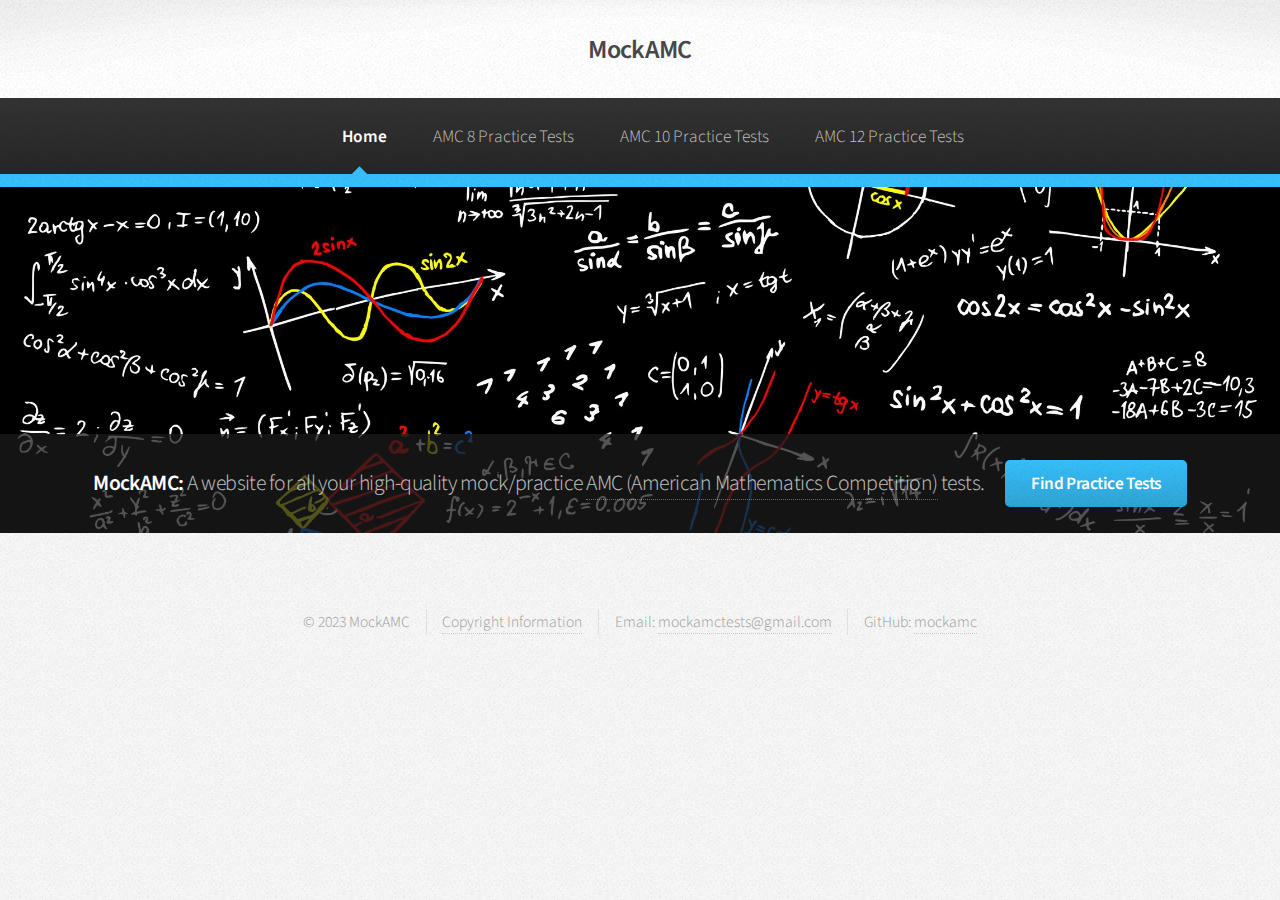
<file: index.html>
<!DOCTYPE HTML>
<html lang="en">
	<head>
		<title>MockAMC - Download High-Quality Practice Tests for AMC 8, 10, and 12</title>
		<meta charset="utf-8" />
		<meta name="viewport" content="width=device-width, initial-scale=1, user-scalable=no" />
		<link rel="stylesheet" href="assets/css/main.css" />
		<link rel="icon" type="image/x-icon" href="images/favicon.ico">
		<meta name="description" content="MockAMC provides high-quality mock/practice AMC (American Mathematics Competition) tests for middle schoolers and high schoolers wanting to practice for the AMC tests.">
		<meta name="keywords" content="amc test, mock amc, mock amc tests, math comeptition practice test, competition math practice test, math competition, download amc tests, download practice amc tests, download mock amc tests, amc mock exams, amc exam, amc past tests, previous amc tests, amc practice, practice amc, amc 12, amc 10, amc 8">
		<meta name="google-site-verification" content="fY1xpkTcuXJWSDfN2trxlrJKUJy228vVP219ECarhuc" />
</head>
	</head>
	<body class="is-preload">
		<div id="page-wrapper">

				<div id="header">

						<h1><a href="index.html" id="logo">MockAMC</a></h1>

						<nav id="nav">
							<ul>
								<li class="current"><a href="index.html">Home</a></li>
								<li><a href="amc8.html">AMC 8 Practice Tests</a></li>
								<li><a href="amc10.html">AMC 10 Practice Tests</a></li>
								<li><a href="amc12.html">AMC 12 Practice Tests</a></li>
							</ul>
						</nav>

				</div>


				<section id="banner">
					<header>
						<h2>MockAMC: <em>A website for all your high-quality mock/practice <a href="https://maa.org/math-competitions/about-amc">AMC (American Mathematics Competition)</a> tests.</em></h2>
						<a href="amc8.html" class="button">Find Practice Tests</a>
					</header>
				</section>


				<div id="footer">
						<div class="copyright">
							<ul class="menu">
								<li>&copy; 2023 MockAMC</li><li><a href="copyright.html">Copyright Information</a></li><li>Email: <a href="mailto:mockamctests@gmail.com">mockamctests@gmail.com</a></li><li>GitHub: <a href="https://github.com/mockamc">mockamc</a></li>
							</ul>
						</div>

				</div>

		</div>

			<script src="assets/js/jquery.min.js"></script>
			<script src="assets/js/jquery.dropotron.min.js"></script>
			<script src="assets/js/browser.min.js"></script>
			<script src="assets/js/breakpoints.min.js"></script>
			<script src="assets/js/util.js"></script>
			<script src="assets/js/main.js"></script>

	</body>
</html>
</file>
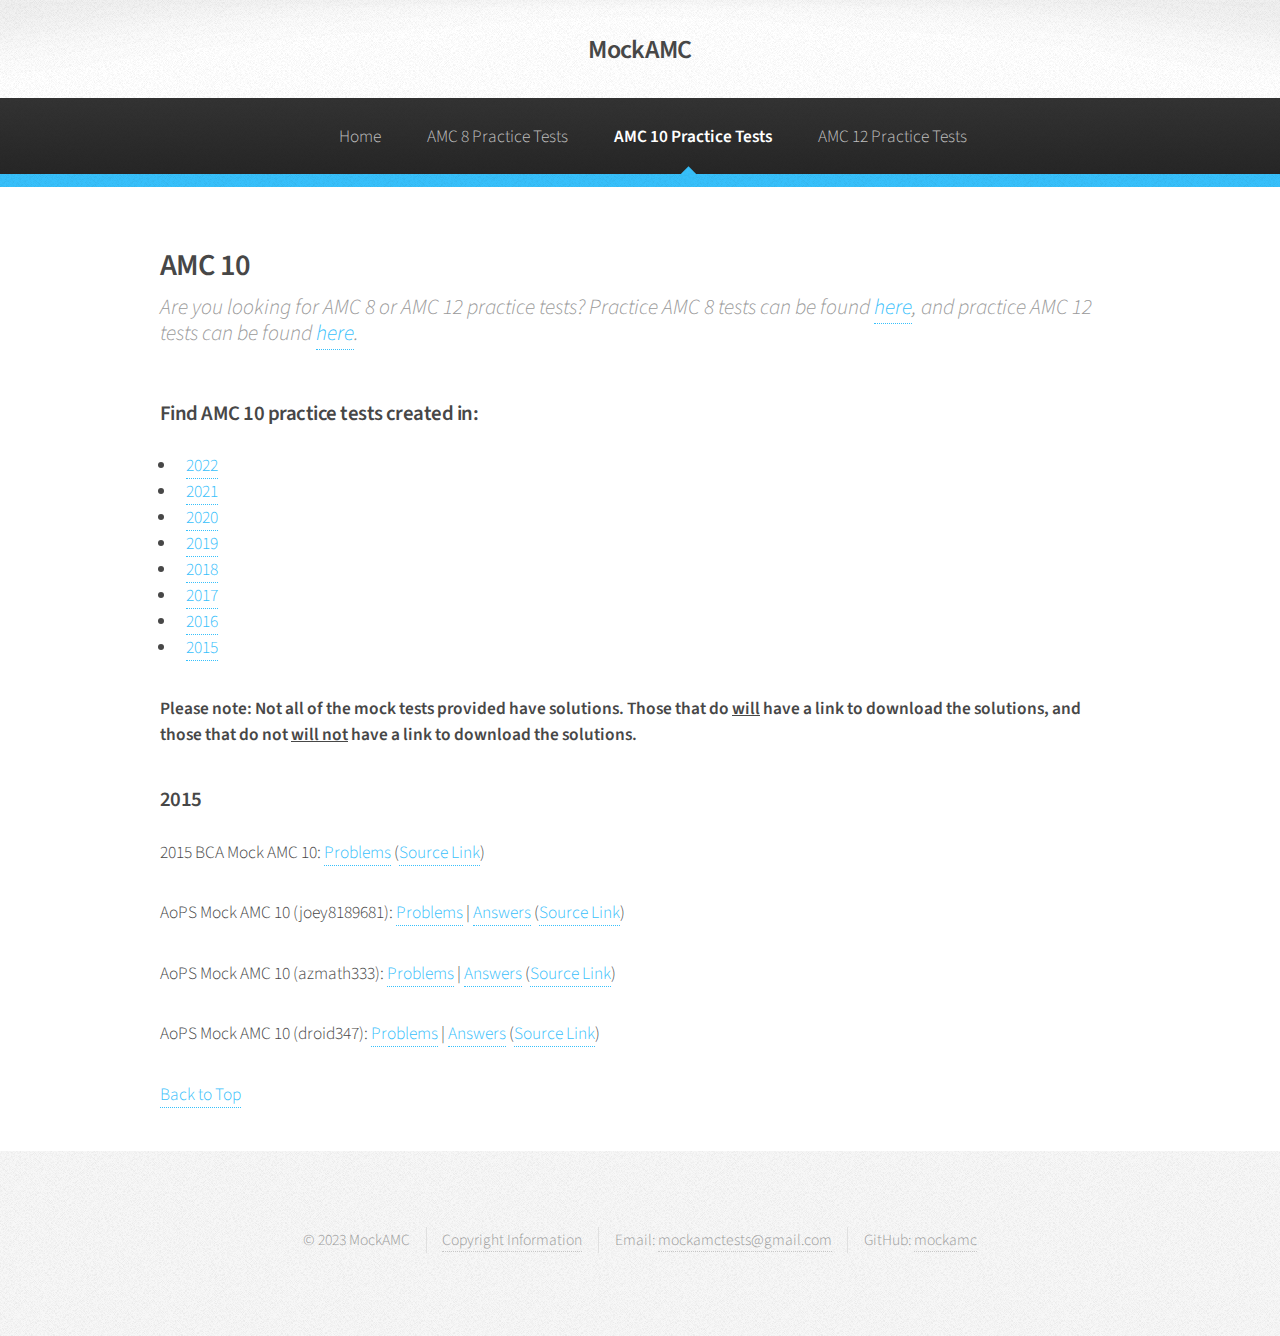
<file: amc10.html>
<!DOCTYPE HTML>
<html lang="en">
	<head>
		<title>MockAMC - Download AMC 10 Practice Tests</title>
		<meta charset="utf-8" />
		<meta name="viewport" content="width=device-width, initial-scale=1, user-scalable=no" />
		<link rel="stylesheet" href="assets/css/main.css" />
		<link rel="icon" type="image/x-icon" href="images/favicon.ico">
		<meta name="description" content="Download high-quality AMC 10 practice tests.">
		<meta name="keywords" content="amc test, mock amc, mock amc tests, math comeptition practice test, competition math practice test, math competition, download amc tests, download practice amc tests, download mock amc tests, amc mock exams, amc exam, amc past tests, previous amc tests, amc practice, practice amc, amc 12, amc 10, amc 8">
	</head>
	<body class="is-preload">
		<div id="page-wrapper">


				<div id="header">


						<h1><a href="index.html" id="logo">MockAMC</em></a></h1>

						<nav id="nav">
							<ul>
								<li><a href="index.html">Home</a></li>
								<li><a href="amc8.html">AMC 8 Practice Tests</a></li>
								<li class="current"><a href="amc10.html">AMC 10 Practice Tests</a></li>
								<li><a href="amc12.html">AMC 12 Practice Tests</a></li>
							</ul>
						</nav>

				</div>

				<section class="wrapper style1">
					<div class="container">
						<div id="content">


								<article>
									<header>
										<h2>AMC 10</h2>
										<p><i>Are you looking for AMC 8 or AMC 12 practice tests? Practice AMC 8 tests can be found <a href="amc8.html">here</a>, and practice AMC 12 tests can be found <a href="amc12.html">here</a>.</i></p>
									</header>

									<h3>Find AMC 10 practice tests created in:</h3>
									<ul>
										<li><a href="#2022">2022</a></li>
										<li><a href="#2021">2021</a></li>
										<li><a href="#2020">2020</a></li>
										<li><a href="#2019">2019</a></li>
										<li><a href="#2018">2018</a></li>
										<li><a href="#2017">2017</a></li>
										<li><a href="#2016">2016</a></li>
										<li><a href="#2015">2015</a></li>
									</ul>

									<p><b>Please note: Not all of the mock tests provided have solutions. Those that do <u>will</u> have a link to download the solutions, and those that do not <u>will not</u> have a link to download the solutions.</b></p>


									<h3><span id="2015">2015</span></h3>
									<p>2015 BCA Mock AMC 10: <a href="exams/amc10/2015_aops_bca.pdf" target= _blank>Problems</a> (<a href="https://artofproblemsolving.com/community/c594864h623373p3730143" target= _blank>Source Link</a>)</p>

									<p>AoPS Mock AMC 10 (joey8189681): <a href="exams/amc10/2015_aops_joey8189681.pdf" target= _blank>Problems</a> | <a href="solutions/amc10/2015_aops_joey8189681_sol.pdf" target= _blank>Answers</a> (<a href="https://artofproblemsolving.com/community/c5h624714p3741743" target= _blank>Source Link</a>)</p>

									<p>AoPS Mock AMC 10 (azmath333): <a href="exams/amc10/2015_aops_azmath333.pdf" target= _blank>Problems</a> | <a href="solutions/amc10/2015_aops_azmath333_sol.pdf" target= _blank>Answers</a> (<a href="https://artofproblemsolving.com/community/c594864h1082684" target= _blank>Source Link</a>)</p>

									<p>AoPS Mock AMC 10 (droid347): <a href="exams/amc10/2015_aops_droid347.pdf" target= _blank>Problems</a> | <a href="solutions/amc10/2015_aops_droid347_sol.txt" target= _blank>Answers</a> (<a href="https://artofproblemsolving.com/community/c594864h1094505p4893513" target= _blank>Source Link</a>)</p>
									<a href="#">Back to Top</a>
									<br>
									<br>
								</article>

						</div>
					</div>
				</section>

			<div id="footer">

						<div class="copyright">
							<ul class="menu">
								<li>&copy; 2023 MockAMC</li><li><a href="copyright.html">Copyright Information</a></li><li>Email: <a href="mailto:mockamctests@gmail.com">mockamctests@gmail.com</a></li><li>GitHub: <a href="https://github.com/mockamc">mockamc</a></li>
							</ul>
						</div>

				</div>

			<script src="assets/js/jquery.min.js"></script>
			<script src="assets/js/jquery.dropotron.min.js"></script>
			<script src="assets/js/browser.min.js"></script>
			<script src="assets/js/breakpoints.min.js"></script>
			<script src="assets/js/util.js"></script>
			<script src="assets/js/main.js"></script>

	</body>
</html>
</file>
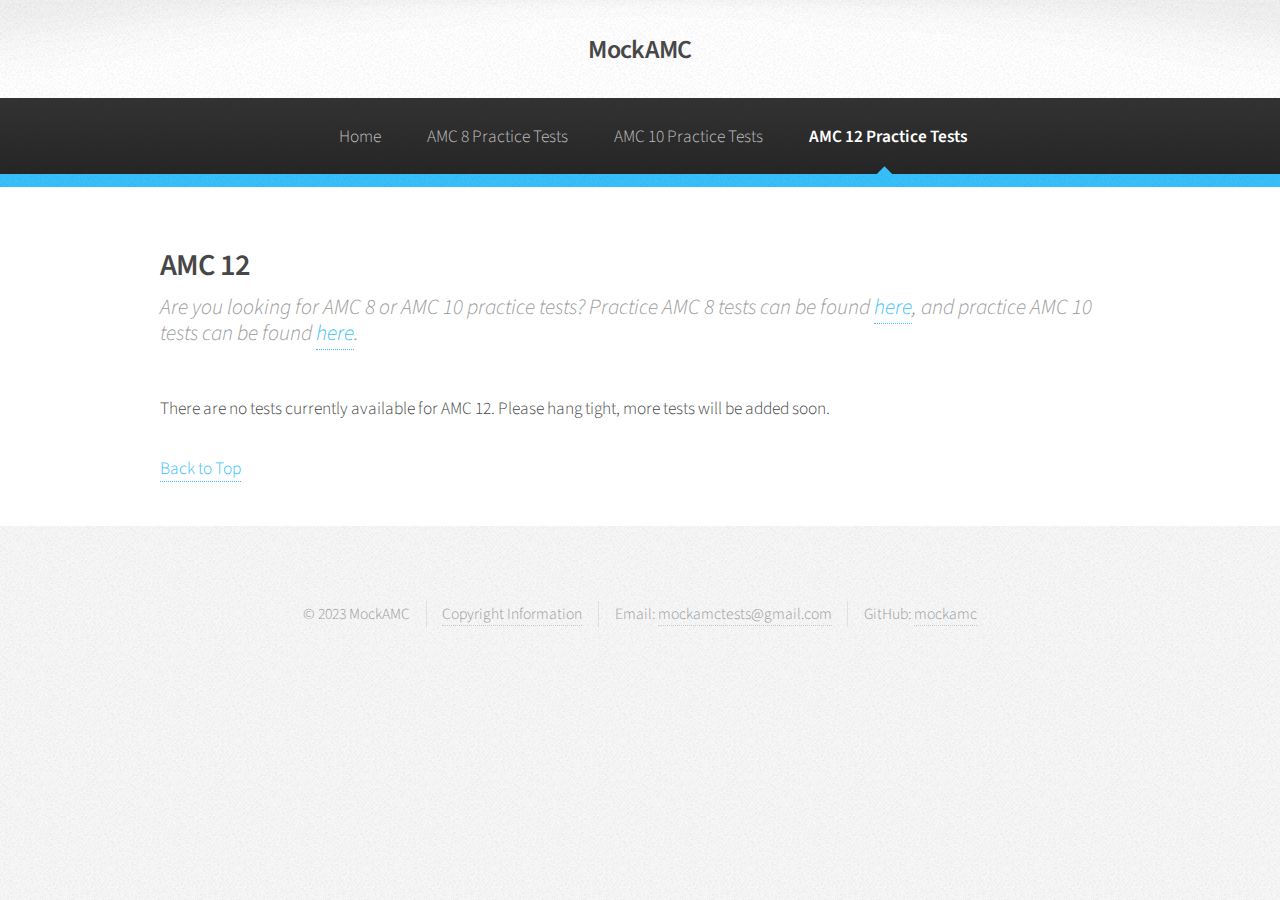
<file: amc12.html>
<!DOCTYPE HTML>
<html lang="en">
	<head>
		<title>MockAMC - Download AMC 12 Practice Tests</title>
		<meta charset="utf-8" />
		<meta name="viewport" content="width=device-width, initial-scale=1, user-scalable=no" />
		<link rel="stylesheet" href="assets/css/main.css" />
		<link rel="icon" type="image/x-icon" href="images/favicon.ico">
		<meta name="description" content="Download high-quality AMC 12 practice tests.">
		<meta name="keywords" content="amc test, mock amc, mock amc tests, math comeptition practice test, competition math practice test, math competition, download amc tests, download practice amc tests, download mock amc tests, amc mock exams, amc exam, amc past tests, previous amc tests, amc practice, practice amc, amc 12, amc 10, amc 8">
	</head>
	<body class="is-preload">
		<div id="page-wrapper">


				<div id="header">


						<h1><a href="index.html" id="logo">MockAMC</em></a></h1>

						<nav id="nav">
							<ul>
								<li><a href="index.html">Home</a></li>
								<li><a href="amc8.html">AMC 8 Practice Tests</a></li>
								<li><a href="amc10.html">AMC 10 Practice Tests</a></li>
								<li class="current"><a href="amc12.html">AMC 12 Practice Tests</a></li>
							</ul>
						</nav>

				</div>

				<section class="wrapper style1">
					<div class="container">
						<div id="content">


								<article>
									<header>
										<h2>AMC 12</h2>
										<p><i>Are you looking for AMC 8 or AMC 10 practice tests? Practice AMC 8 tests can be found <a href="amc8.html">here</a>, and practice AMC 10 tests can be found <a href="amc10.html">here</a>.</i></p>
									</header>
<!--
									<h3>Find AMC 12 practice tests created in:</h3>
									<ul>
										<li><a href="#2022">2022</a></li>
										<li><a href="#2021">2021</a></li>
										<li><a href="#2020">2020</a></li>
										<li><a href="#2019">2019</a></li>
										<li><a href="#2018">2018</a></li>
										<li><a href="#2017">2017</a></li>
										<li><a href="#2016">2016</a></li>
										<li><a href="#2015">2015</a></li>
									</ul>

									<p><b>Please note: Not all of the mock tests provided have solutions. Those that do <u>will</u> have a link to download the solutions, and those that do not <u>will not</u> have a link to download the solutions.</b></p>
-->
									<p>There are no tests currently available for AMC 12. Please hang tight, more tests will be added soon.</p>
									<a href="#">Back to Top</a>
									<br>
									<br>
								</article>

						</div>
					</div>
				</section>

			<div id="footer">


						<div class="copyright">
							<ul class="menu">
								<li>&copy; 2023 MockAMC</li><li><a href="copyright.html">Copyright Information</a></li><li>Email: <a href="mailto:mockamctests@gmail.com">mockamctests@gmail.com</a></li><li>GitHub: <a href="https://github.com/mockamc">mockamc</a></li>
							</ul>
						</div>

				</div>

			<script src="assets/js/jquery.min.js"></script>
			<script src="assets/js/jquery.dropotron.min.js"></script>
			<script src="assets/js/browser.min.js"></script>
			<script src="assets/js/breakpoints.min.js"></script>
			<script src="assets/js/util.js"></script>
			<script src="assets/js/main.js"></script>

	</body>
</html>
</file>
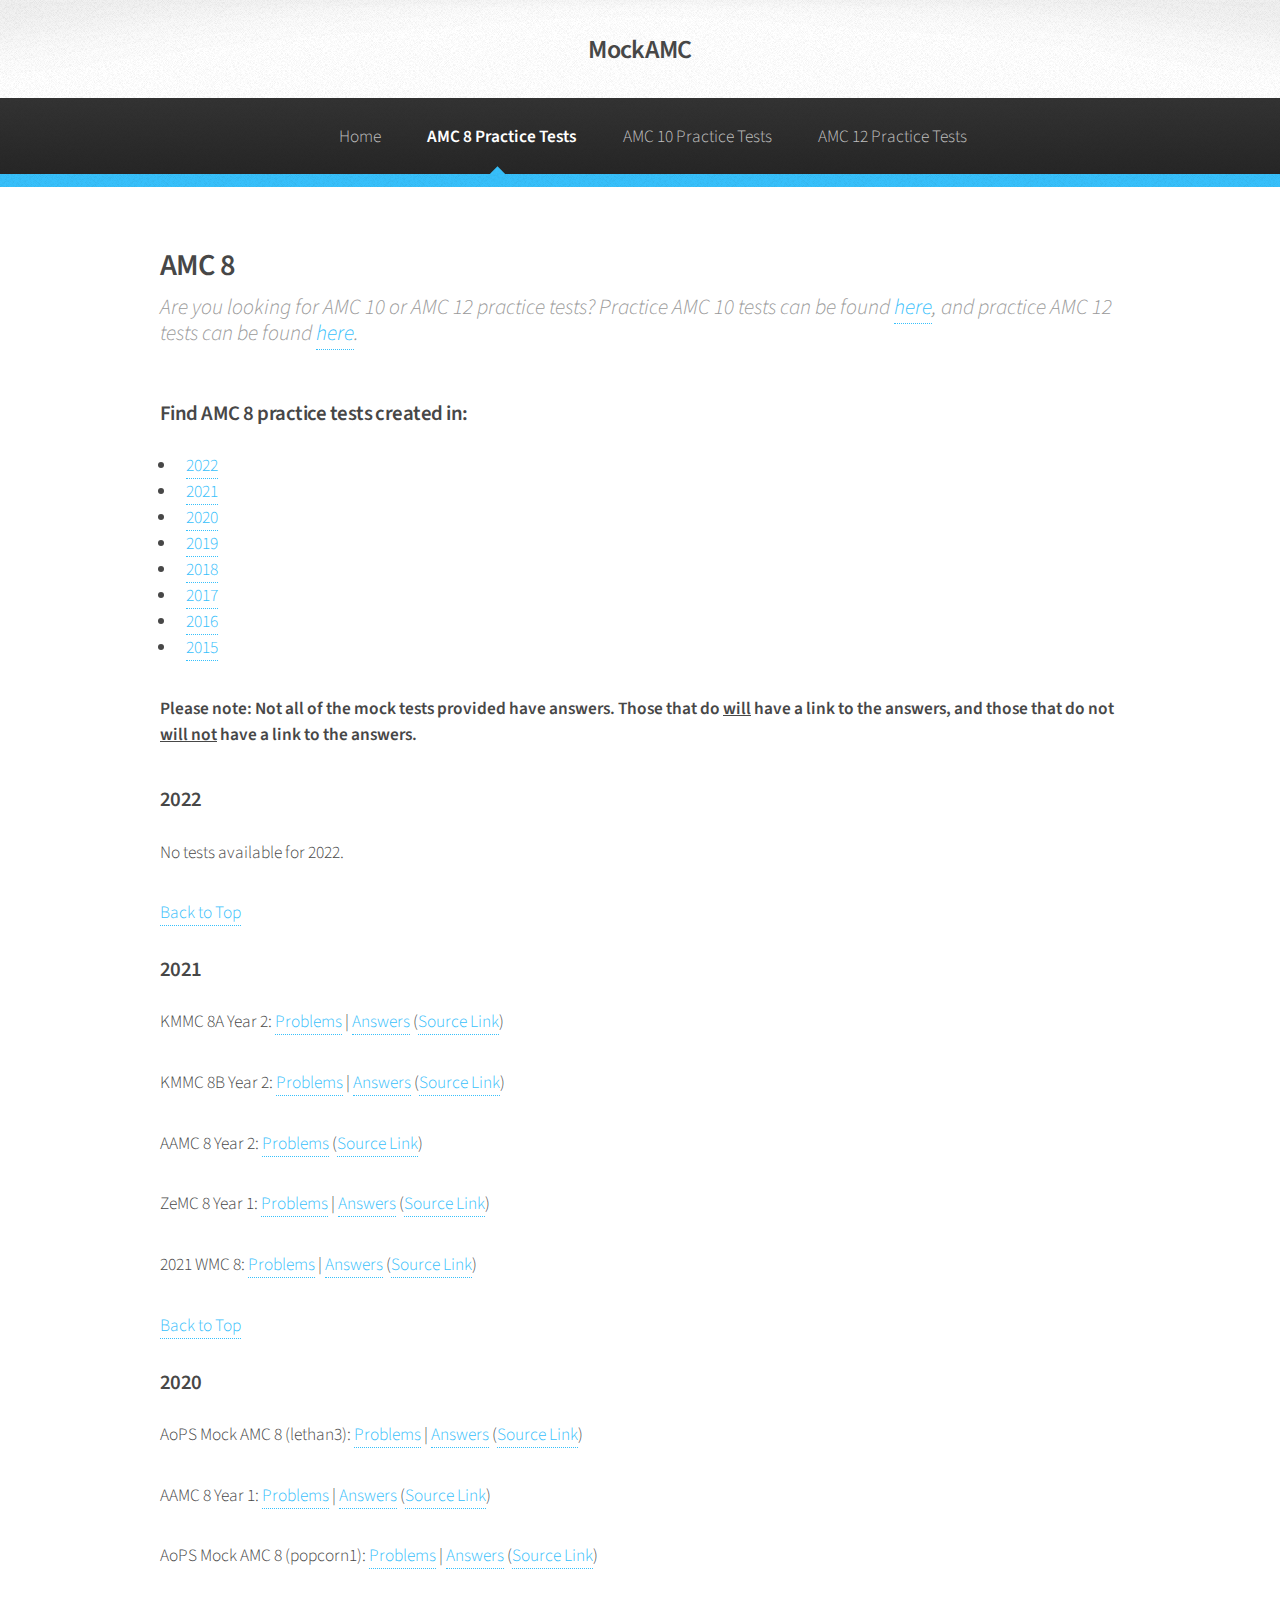
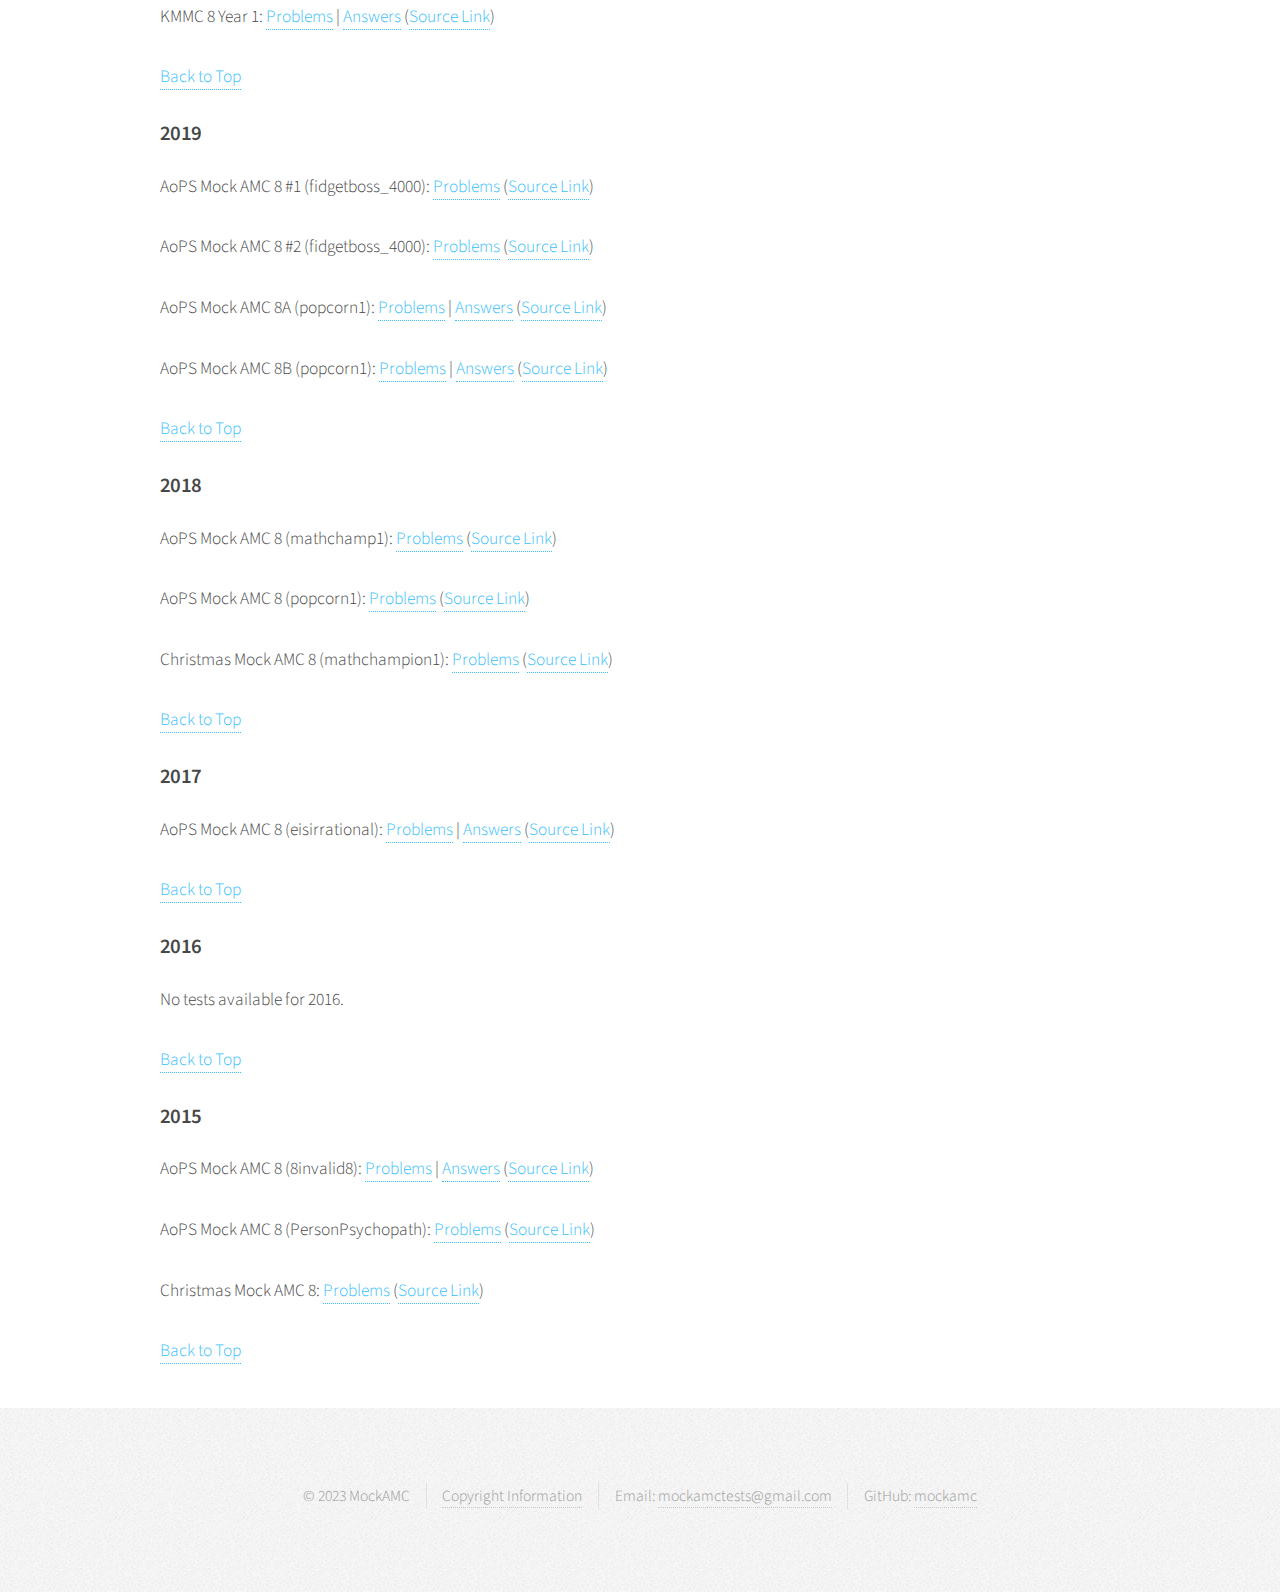
<file: amc8.html>
<!DOCTYPE HTML>
<html lang="en">
	<head>
		<title>MockAMC - Download AMC 8 Practice Tests</title>
		<meta charset="utf-8" />
		<meta name="viewport" content="width=device-width, initial-scale=1, user-scalable=no" />
		<link rel="stylesheet" href="assets/css/main.css" />
		<link rel="icon" type="image/x-icon" href="images/favicon.ico">
		<meta name="description" content="Download high-quality AMC 8 practice tests.">
		<meta name="keywords" content="amc test, mock amc, mock amc tests, math comeptition practice test, competition math practice test, math competition, download amc tests, download practice amc tests, download mock amc tests, amc mock exams, amc exam, amc past tests, previous amc tests, amc practice, practice amc, amc 12, amc 10, amc 8">
	</head>
	<body class="is-preload">
		<div id="page-wrapper">


				<div id="header">


						<h1><a href="index.html" id="logo">MockAMC</a></h1>

						<nav id="nav">
							<ul>
								<li><a href="index.html">Home</a></li>
								<li class="current"><a href="amc8.html">AMC 8 Practice Tests</a></li>
								<li><a href="amc10.html">AMC 10 Practice Tests</a></li>
								<li><a href="amc12.html">AMC 12 Practice Tests</a></li>
							</ul>
						</nav>

				</div>

				<section class="wrapper style1">
					<div class="container">
						<div id="content">


								<article>
									<header>
										<h2>AMC 8</h2>
										<p><i>Are you looking for AMC 10 or AMC 12 practice tests? Practice AMC 10 tests can be found <a href="amc10.html">here</a>, and practice AMC 12 tests can be found <a href="amc12.html">here</a>.</i></p>
									</header>

									<h3>Find AMC 8 practice tests created in:</h3>
									<ul>
										<li><a href="#2022">2022</a></li>
										<li><a href="#2021">2021</a></li>
										<li><a href="#2020">2020</a></li>
										<li><a href="#2019">2019</a></li>
										<li><a href="#2018">2018</a></li>
										<li><a href="#2017">2017</a></li>
										<li><a href="#2016">2016</a></li>
										<li><a href="#2015">2015</a></li>
									</ul>

									<p><b>Please note: Not all of the mock tests provided have answers. Those that do <u>will</u> have a link to the answers, and those that do not <u>will not</u> have a link to the answers.</b></p>

									<h3><span id="2022">2022</span></h3>
									<p>No tests available for 2022.</p>
									<a href="#">Back to Top</a>
									<br>
									<br>

									<h3><span id="2021">2021</span></h3>
									<p>KMMC 8A Year 2: <a href="exams/amc8/2021_aops_kmmc_a.pdf" target= _blank>Problems</a> | <a href="solutions/amc8/2021_aops_kmmc_a_sol.pdf" target= _blank>Answers</a> (<a href="https://artofproblemsolving.com/community/c594864h2664119" target= _blank>Source Link</a>)</p>
									
									<p>KMMC 8B Year 2: <a href="exams/amc8/2021_aops_kmmc_b.pdf" target= _blank>Problems</a> | <a href="solutions/amc8/2021_aops_kmmc_b_sol.pdf" target= _blank>Answers</a> (<a href="https://artofproblemsolving.com/community/c594864h2664119" target= _blank>Source Link</a>)</p>

									<p>AAMC 8 Year 2: <a href="exams/amc8/2021_aops_aamc.pdf" target= _blank>Problems</a> (<a href="https://artofproblemsolving.com/community/c594864h2690325" target= _blank>Source Link</a>)</p>

									<p>ZeMC 8 Year 1: <a href="exams/amc8/2021_aops_zemc.pdf" target= _blank>Problems</a> | <a href="solutions/amc8/2021_aops_zemc_sol.txt" target= _blank>Answers</a> (<a href="https://artofproblemsolving.com/community/c594864h2742629" target= _blank>Source Link</a>)</p>

									<p>2021 WMC 8: <a href="exams/amc8/2021_aops_wmc.pdf" target= _blank>Problems</a> | <a href="solutions/amc8/2021_aops_wmc_sol.pdf" target= _blank>Answers</a> (<a href="https://artofproblemsolving.com/community/c594864h2736050" target= _blank>Source Link</a>)</p>

									<a href="#">Back to Top</a>
									<br>
									<br>

									<h3><span id="2020">2020</span></h3>
									<p>AoPS Mock AMC 8 (lethan3): <a href="exams/amc8/2020_aops_lethan3.pdf" target= _blank>Problems</a> | <a href="solutions/amc8/2020_aops_lethan3_sol.pdf" target= _blank>Answers</a> (<a href="https://artofproblemsolving.com/community/c594864h2216496_lethan3s_mock_amc_8_ended" target= _blank>Source Link</a>)</p>

									<p>AAMC 8 Year 1: <a href="exams/amc8/2020_aops_aamc.pdf" target= _blank>Problems</a> | <a href="solutions/amc8/2020_aops_aamc_sol.txt" target= _blank>Answers</a> (<a href="https://artofproblemsolving.com/community/c594864h2255517" target= _blank>Source Link</a>)</p>

									<p>AoPS Mock AMC 8 (popcorn1): <a href="exams/amc8/2020_aops_popcorn1.pdf" target= _blank>Problems</a> | <a href="solutions/amc8/2020_aops_popcorn1_sol.pdf" target= _blank>Answers</a> (<a href="https://artofproblemsolving.com/community/c594864h2291200" target= _blank>Source Link</a>)</p>

									<p>KMMC 8 Year 1: <a href="exams/amc8/2020_aops_kmmc.pdf" target= _blank>Problems</a> | <a href="solutions/amc8/2020_aops_kmmc_sol.txt" target= _blank>Answers</a> (<a href="https://artofproblemsolving.com/community/c594864h2077259" target= _blank>Source Link</a>)</p>

									<a href="#">Back to Top</a>
									<br>
									<br>

									<h3><span id="2019">2019</span></h3>
									<p>AoPS Mock AMC 8 #1 (fidgetboss_4000): <a href="exams/amc8/2019_aops_fidgetboss4000_1.pdf" target= _blank>Problems</a> (<a href="https://artofproblemsolving.com/community/c594864h1853912_june_2019_mock_amc_8" target= _blank>Source Link</a>)</p>
									
									<p>AoPS Mock AMC 8 #2 (fidgetboss_4000): <a href="exams/amc8/2019_aops_fidgetboss4000_2.pdf" target= _blank>Problems</a> (<a href="https://artofproblemsolving.com/community/c594864h1853912_june_2019_mock_amc_8" target= _blank>Source Link</a>)</p>
									
									<p>AoPS Mock AMC 8A (popcorn1): <a href="exams/amc8/2019_aops_popcorn1_a.pdf" target= _blank>Problems</a> | <a href="solutions/amc8/2019_aops_popcorn1_a_sol.txt" target= _blank>Answers</a> (<a href="https://artofproblemsolving.com/community/c594864h1896786" target= _blank>Source Link</a>)</p>
									
									<p>AoPS Mock AMC 8B (popcorn1): <a href="exams/amc8/2019_aops_popcorn1_b.pdf" target= _blank>Problems</a> | <a href="solutions/amc8/2019_aops_popcorn1_b_sol.txt" target= _blank>Answers</a> (<a href="https://artofproblemsolving.com/community/c594864h1896786" target= _blank>Source Link</a>)</p>
									
									<a href="#">Back to Top</a>
									<br>
									<br>

									<h3><span id="2018">2018</span></h3>
									<p>AoPS Mock AMC 8 (mathchamp1): <a href="exams/amc8/2018_aops_mathchamp1.pdf" target= _blank>Problems</a> (<a href="https://artofproblemsolving.com/community/c594864h1672811_2018_summeration_mock_amc_8" target= _blank>Source Link</a>)</p>
									
									 <p>AoPS Mock AMC 8 (popcorn1): <a href="exams/amc8/2018_aops_popcorn1.pdf" target= _blank>Problems</a> (<a href="https://artofproblemsolving.com/community/c594864h1715072_popcorn1s_amc_8_2018" target= _blank>Source Link</a>)</p>
									 
									 <p>Christmas Mock AMC 8 (mathchampion1): <a href="exams/amc8/2018_aops_mathchampion1.pdf" target= _blank>Problems</a> (<a href="https://artofproblemsolving.com/community/c594864h1752494_released_mock_amc_8_christmas_edition" target= _blank>Source Link</a>)</p>
									
									<a href="#">Back to Top</a>
									<br>
									<br>

									<h3><span id="2017">2017</span></h3>
									<p>AoPS Mock AMC 8 (eisirrational): <a href="exams/amc8/2017_aops_eisirrational.pdf" target= _blank>Problems</a> | <a href="solutions/amc8/2017_aops_eisirrational_sol.txt" target= _blank>Answers</a> (<a href="https://artofproblemsolving.com/community/c594864h1526187" target= _blank>Source Link</a>)</p>
									<a href="#">Back to Top</a>
									<br>
									<br>

									<h3><span id="2016">2016</span></h3>
									<p>No tests available for 2016.</p>
									<a href="#">Back to Top</a>
									<br>
									<br>

									<h3><span id="2015">2015</span></h3>
									<p>AoPS Mock AMC 8 (8invalid8): <a href="exams/amc8/2015_aops_8invalid8.pdf" target= _blank>Problems</a> | <a href="solutions/amc8/2015_aops_8invalid8_sol.txt" target= _blank>Answers</a> (<a href="https://artofproblemsolving.com/community/c594864h1128391p5227860" target= _blank>Source Link</a>)</p>
									
									<p>AoPS Mock AMC 8 (PersonPsychopath): <a href="exams/amc8/2015_aops_alberty44.pdf" target= _blank>Problems</a> (<a href="https://artofproblemsolving.com/community/c5h1168822_mock_amc_8_2015" target= _blank>Source Link</a>)</p>
									
									<p>Christmas Mock AMC 8: <a href="exams/amc8/2015_aops_christmas_amc8.pdf" target= _blank>Problems</a> (<a href="https://artofproblemsolving.com/community/c594864h1177489p5688588" target= _blank>Source Link</a>)</p>
									<a href="#">Back to Top</a>
									<br>
									<br>
								</article>

						</div>
					</div>
				</section>

			<div id="footer">

					<div class="copyright">
						<ul class="menu">
							<li>&copy; 2023 MockAMC</li><li><a href="copyright.html">Copyright Information</a></li><li>Email: <a href="mailto:mockamctests@gmail.com">mockamctests@gmail.com</a></li><li>GitHub: <a href="https://github.com/mockamc">mockamc</a></li>
						</ul>
					</div>

				</div>

			<script src="assets/js/jquery.min.js"></script>
			<script src="assets/js/jquery.dropotron.min.js"></script>
			<script src="assets/js/browser.min.js"></script>
			<script src="assets/js/breakpoints.min.js"></script>
			<script src="assets/js/util.js"></script>
			<script src="assets/js/main.js"></script>
			</div>

	</body>
</html>
</file>
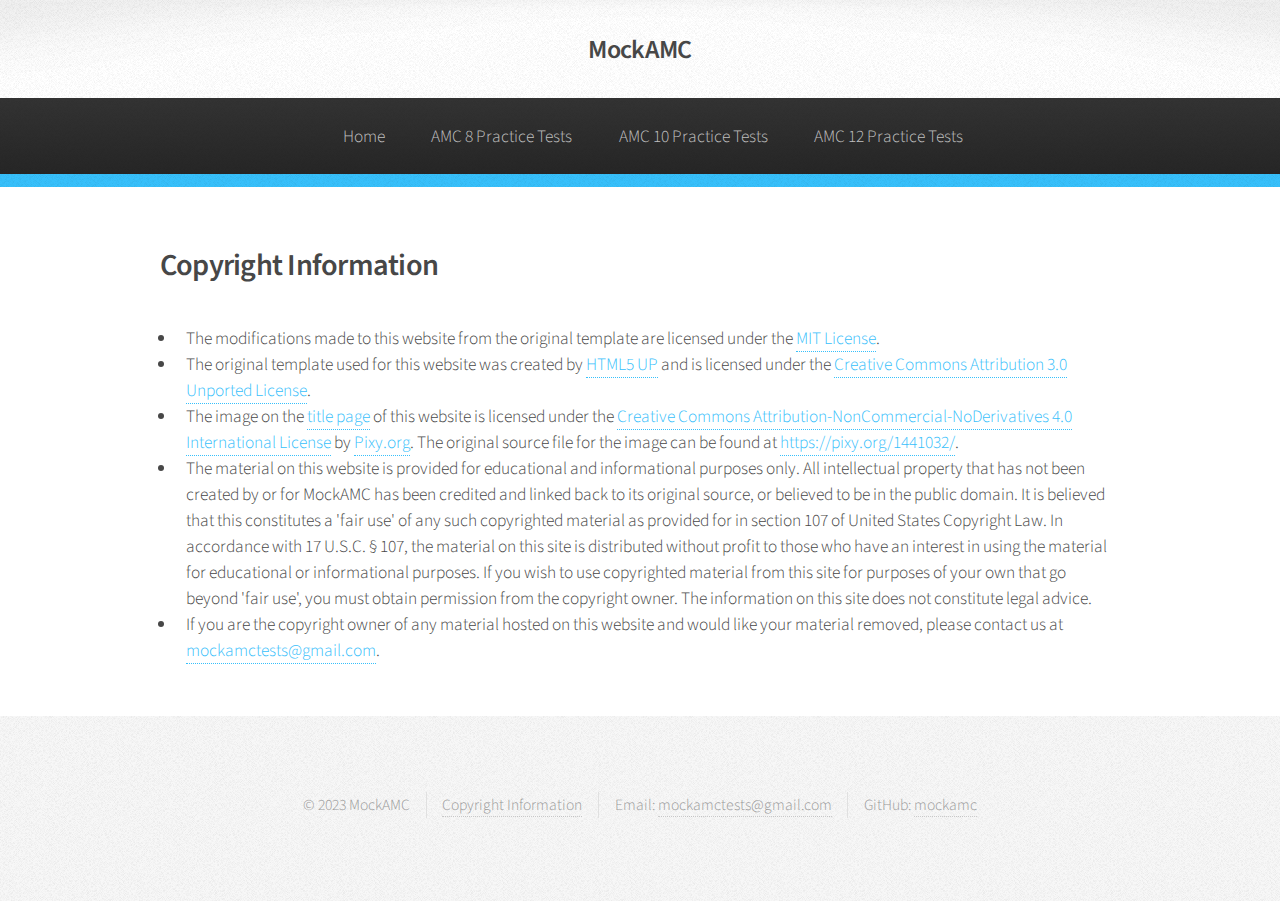
<file: copyright.html>
<!DOCTYPE HTML>
<html lang="en">
	<head>
		<title>MockAMC - Copyright Info</title>
		<meta charset="utf-8" />
		<meta name="viewport" content="width=device-width, initial-scale=1, user-scalable=no" />
		<link rel="stylesheet" href="assets/css/main.css" />
		<link rel="icon" type="image/x-icon" href="images/favicon.ico">
		<meta name="keywords" content="amc test, mock amc, mock amc tests, math comeptition practice test, competition math practice test, math competition, download amc tests, download practice amc tests, download mock amc tests, amc mock exams, amc exam, amc past tests, previous amc tests, amc practice, practice amc, amc 12, amc 10, amc 8">
	</head>
	<body class="is-preload">
		<div id="page-wrapper">


				<div id="header">


						<h1><a href="index.html" id="logo">MockAMC</em></a></h1>

						<nav id="nav">
							<ul>
								<li><a href="index.html">Home</a></li>
								<li><a href="amc8.html">AMC 8 Practice Tests</a></li>
								<li><a href="amc10.html">AMC 10 Practice Tests</a></li>
								<li><a href="amc12.html">AMC 12 Practice Tests</a></li>
							</ul>
						</nav>

				</div>

				<section class="wrapper style1">
					<div class="container">
						<div id="content">


								<article>
									<header>
										<h2>Copyright Information</h2>
									</header>

									<p>
										<ul>
											<li>The modifications made to this website from the original template are licensed under the <a href="LICENSE.txt" target= _blank>MIT License</a>.</li>
											<li>The original template used for this website was created by <a href="https://html5up.net" target= _blank>HTML5 UP</a> and is licensed under the <a href="https://creativecommons.org/licenses/by/3.0/legalcode" target= _blank>Creative Commons Attribution 3.0 Unported License</a>.</li>
											<li>The image on the <a href="index.html">title page</a> of this website is licensed under the <a href="https://creativecommons.org/licenses/by-nc-nd/4.0/legalcode" target= _blank>Creative Commons Attribution-NonCommercial-NoDerivatives 4.0 International License</a> by <a href="https://pixy.org/" target= _blank>Pixy.org</a>. The original source file for the image can be found at <a href="https://pixy.org/1441032/" target= _blank>https://pixy.org/1441032/</a>.</li>
											<li>The material on this website is provided for educational and informational purposes only. All intellectual property that has not been created by or for MockAMC has been credited and linked back to its original source, or believed to be in the public domain. It is believed that this constitutes a 'fair use' of any such copyrighted material as provided for in section 107 of United States Copyright Law. In accordance with 17 U.S.C. &sect; 107, the material on this site is distributed without profit to those who have an interest in using the material for educational or informational purposes. If you wish to use copyrighted material from this site for purposes of your own that go beyond 'fair use', you must obtain permission from the copyright owner. The information on this site does not constitute legal advice.</li>
											<li>If you are the copyright owner of any material hosted on this website and would like your material removed, please contact us at <a href="mailto:mockamctests@gmail.com">mockamctests@gmail.com</a>.</li>

										</ul>
									</p>

								</article>

						</div>
					</div>
				</section>

			<div id="footer">

						<div class="copyright">
							<ul class="menu">
								<li>&copy; 2023 MockAMC</li><li><a href="copyright.html">Copyright Information</a></li><li>Email: <a href="mailto:mockamctests@gmail.com">mockamctests@gmail.com</a></li><li>GitHub: <a href="https://github.com/mockamc">mockamc</a></li>
							</ul>
						</div>

				</div>

			<script src="assets/js/jquery.min.js"></script>
			<script src="assets/js/jquery.dropotron.min.js"></script>
			<script src="assets/js/browser.min.js"></script>
			<script src="assets/js/breakpoints.min.js"></script>
			<script src="assets/js/util.js"></script>
			<script src="assets/js/main.js"></script>

	</body>
</html>
</file>
<file: assets/css/main.css>
@import url("https://fonts.googleapis.com/css?family=Source+Sans+Pro:300,300italic,600,600italic");
html, body, div, span, applet, object,
iframe, h1, h2, h3, h4, h5, h6, p, blockquote,
pre, a, abbr, acronym, address, big, cite,
code, del, dfn, em, img, ins, kbd, q, s, samp,
small, strike, strong, sub, sup, tt, var, b,
u, i, center, dl, dt, dd, ol, ul, li, fieldset,
form, label, legend, table, caption, tbody,
tfoot, thead, tr, th, td, article, aside,
canvas, details, embed, figure, figcaption,
footer, header, hgroup, menu, nav, output, ruby,
section, summary, time, mark, audio, video {
	margin: 0;
	padding: 0;
	border: 0;
	font-size: 100%;
	font: inherit;
	vertical-align: baseline;}

article, aside, details, figcaption, figure,
footer, header, hgroup, menu, nav, section {
	display: block;}

body {
	line-height: 1;
}

ol, ul {
	list-style: none;
}

blockquote, q {
	quotes: none;
}

	blockquote:before, blockquote:after, q:before, q:after {
		content: '';
		content: none;
	}

table {
	border-collapse: collapse;
	border-spacing: 0;
}

body {
	-webkit-text-size-adjust: none;
}

mark {
	background-color: transparent;
	color: inherit;
}

input::-moz-focus-inner {
	border: 0;
	padding: 0;
}

input, select, textarea {
	-moz-appearance: none;
	-webkit-appearance: none;
	-ms-appearance: none;
	appearance: none;
}



	html {
		box-sizing: border-box;
	}

	*, *:before, *:after {
		box-sizing: inherit;
	}

	body {
		background: #f7f7f7 url("images/bg01.png");
	}

		body.is-preload *, body.is-preload *:before, body.is-preload *:after {
			-moz-animation: none !important;
			-webkit-animation: none !important;
			-ms-animation: none !important;
			animation: none !important;
			-moz-transition: none !important;
			-webkit-transition: none !important;
			-ms-transition: none !important;
			transition: none !important;
		}

	body, input, select, textarea {
		color: #474747;
		font-family: 'Source Sans Pro', sans-serif;
		font-size: 16pt;
		font-weight: 300;
		line-height: 1.65em;
	}

	a {
		-moz-transition: color 0.2s ease-in-out, border-color 0.2s ease-in-out, opacity 0.2s ease-in-out;
		-webkit-transition: color 0.2s ease-in-out, border-color 0.2s ease-in-out, opacity 0.2s ease-in-out;
		-ms-transition: color 0.2s ease-in-out, border-color 0.2s ease-in-out, opacity 0.2s ease-in-out;
		transition: color 0.2s ease-in-out, border-color 0.2s ease-in-out, opacity 0.2s ease-in-out;
		color: #37c0fb;
		text-decoration: none;
		border-bottom: dotted 1px;
	}

		a:hover {
			color: #37c0fb;
			border-bottom-color: transparent;
		}

	strong, b {
		font-weight: 600;
	}

	em, i {
		font-style: italic;
	}

	p, ul, ol, dl, table, blockquote {
		margin: 0 0 2em 0;
	}

	h1, h2, h3, h4, h5, h6 {
		color: inherit;
		font-weight: 600;
		line-height: 1.75em;
		margin-bottom: 1em;
	}

		h1 a, h2 a, h3 a, h4 a, h5 a, h6 a {
			color: inherit;
			text-decoration: none;
		}

		h1 em, h2 em, h3 em, h4 em, h5 em, h6 em {
			font-style: normal;
			font-weight: 300;
		}

	h2 {
		font-size: 1.75em;
		letter-spacing: -0.025em;
	}

	h3 {
		font-size: 1.2em;
		letter-spacing: -0.025em;
	}

	sub {
		font-size: 0.8em;
		position: relative;
		top: 0.5em;
	}

	sup {
		font-size: 0.8em;
		position: relative;
		top: -0.5em;
	}

	hr {
		border-top: solid 1px #e0e0e0;
		border: 0;
		margin-bottom: 1.5em;
	}

	blockquote {
		border-left: solid 0.5em #e0e0e0;
		font-style: italic;
		padding: 1em 0 1em 2em;
	}



	.container {
		margin: 0 auto;
		max-width: 100%;
		width: 1400px;
	}

		@media screen and (max-width: 1680px) {

			.container {
				width: 1200px;
			}

		}

		@media screen and (max-width: 1280px) {

			.container {
				width: 960px;
			}

		}

		@media screen and (max-width: 980px) {

			.container {
				width: 95%;
			}

		}

		@media screen and (max-width: 840px) {

			.container {
				width: 95%;
			}

		}

		@media screen and (max-width: 736px) {

			.container {
				width: 90%;
			}

		}

		@media screen and (max-width: 480px) {

			.container {
				width: 100%;
			}

		}



	.row {
		display: flex;
		flex-wrap: wrap;
		box-sizing: border-box;
		align-items: stretch;
	}

		.row > * {
			box-sizing: border-box;
		}

		.row.gtr-uniform > * > :last-child {
			margin-bottom: 0;
		}

		.row.aln-left {
			justify-content: flex-start;
		}

		.row.aln-center {
			justify-content: center;
		}

		.row.aln-right {
			justify-content: flex-end;
		}

		.row.aln-top {
			align-items: flex-start;
		}

		.row.aln-middle {
			align-items: center;
		}

		.row.aln-bottom {
			align-items: flex-end;
		}

		.row > .imp {
			order: -1;
		}

		.row > .col-1 {
			width: 8.33333%;
		}

		.row > .off-1 {
			margin-left: 8.33333%;
		}

		.row > .col-2 {
			width: 16.66667%;
		}

		.row > .off-2 {
			margin-left: 16.66667%;
		}

		.row > .col-3 {
			width: 25%;
		}

		.row > .off-3 {
			margin-left: 25%;
		}

		.row > .col-4 {
			width: 33.33333%;
		}

		.row > .off-4 {
			margin-left: 33.33333%;
		}

		.row > .col-5 {
			width: 41.66667%;
		}

		.row > .off-5 {
			margin-left: 41.66667%;
		}

		.row > .col-6 {
			width: 50%;
		}

		.row > .off-6 {
			margin-left: 50%;
		}

		.row > .col-7 {
			width: 58.33333%;
		}

		.row > .off-7 {
			margin-left: 58.33333%;
		}

		.row > .col-8 {
			width: 66.66667%;
		}

		.row > .off-8 {
			margin-left: 66.66667%;
		}

		.row > .col-9 {
			width: 75%;
		}

		.row > .off-9 {
			margin-left: 75%;
		}

		.row > .col-10 {
			width: 83.33333%;
		}

		.row > .off-10 {
			margin-left: 83.33333%;
		}

		.row > .col-11 {
			width: 91.66667%;
		}

		.row > .off-11 {
			margin-left: 91.66667%;
		}

		.row > .col-12 {
			width: 100%;
		}

		.row > .off-12 {
			margin-left: 100%;
		}

		.row.gtr-0 {
			margin-top: 0px;
			margin-left: 0px;
		}

			.row.gtr-0 > * {
				padding: 0px 0 0 0px;
			}

			.row.gtr-0.gtr-uniform {
				margin-top: 0px;
			}

				.row.gtr-0.gtr-uniform > * {
					padding-top: 0px;
				}

		.row.gtr-25 {
			margin-top: -12.5px;
			margin-left: -12.5px;
		}

			.row.gtr-25 > * {
				padding: 12.5px 0 0 12.5px;
			}

			.row.gtr-25.gtr-uniform {
				margin-top: -12.5px;
			}

				.row.gtr-25.gtr-uniform > * {
					padding-top: 12.5px;
				}

		.row.gtr-50 {
			margin-top: -25px;
			margin-left: -25px;
		}

			.row.gtr-50 > * {
				padding: 25px 0 0 25px;
			}

			.row.gtr-50.gtr-uniform {
				margin-top: -25px;
			}

				.row.gtr-50.gtr-uniform > * {
					padding-top: 25px;
				}

		.row {
			margin-top: -50px;
			margin-left: -50px;
		}

			.row > * {
				padding: 50px 0 0 50px;
			}

			.row.gtr-uniform {
				margin-top: -50px;
			}

				.row.gtr-uniform > * {
					padding-top: 50px;
				}

		.row.gtr-150 {
			margin-top: -75px;
			margin-left: -75px;
		}

			.row.gtr-150 > * {
				padding: 75px 0 0 75px;
			}

			.row.gtr-150.gtr-uniform {
				margin-top: -75px;
			}

				.row.gtr-150.gtr-uniform > * {
					padding-top: 75px;
				}

		.row.gtr-200 {
			margin-top: -100px;
			margin-left: -100px;
		}

			.row.gtr-200 > * {
				padding: 100px 0 0 100px;
			}

			.row.gtr-200.gtr-uniform {
				margin-top: -100px;
			}

				.row.gtr-200.gtr-uniform > * {
					padding-top: 100px;
				}

		@media screen and (max-width: 1680px) {

			.row {
				display: flex;
				flex-wrap: wrap;
				box-sizing: border-box;
				align-items: stretch;
			}

				.row > * {
					box-sizing: border-box;
				}

				.row.gtr-uniform > * > :last-child {
					margin-bottom: 0;
				}

				.row.aln-left {
					justify-content: flex-start;
				}

				.row.aln-center {
					justify-content: center;
				}

				.row.aln-right {
					justify-content: flex-end;
				}

				.row.aln-top {
					align-items: flex-start;
				}

				.row.aln-middle {
					align-items: center;
				}

				.row.aln-bottom {
					align-items: flex-end;
				}

				.row > .imp-wide {
					order: -1;
				}

				.row > .col-1-wide {
					width: 8.33333%;
				}

				.row > .off-1-wide {
					margin-left: 8.33333%;
				}

				.row > .col-2-wide {
					width: 16.66667%;
				}

				.row > .off-2-wide {
					margin-left: 16.66667%;
				}

				.row > .col-3-wide {
					width: 25%;
				}

				.row > .off-3-wide {
					margin-left: 25%;
				}

				.row > .col-4-wide {
					width: 33.33333%;
				}

				.row > .off-4-wide {
					margin-left: 33.33333%;
				}

				.row > .col-5-wide {
					width: 41.66667%;
				}

				.row > .off-5-wide {
					margin-left: 41.66667%;
				}

				.row > .col-6-wide {
					width: 50%;
				}

				.row > .off-6-wide {
					margin-left: 50%;
				}

				.row > .col-7-wide {
					width: 58.33333%;
				}

				.row > .off-7-wide {
					margin-left: 58.33333%;
				}

				.row > .col-8-wide {
					width: 66.66667%;
				}

				.row > .off-8-wide {
					margin-left: 66.66667%;
				}

				.row > .col-9-wide {
					width: 75%;
				}

				.row > .off-9-wide {
					margin-left: 75%;
				}

				.row > .col-10-wide {
					width: 83.33333%;
				}

				.row > .off-10-wide {
					margin-left: 83.33333%;
				}

				.row > .col-11-wide {
					width: 91.66667%;
				}

				.row > .off-11-wide {
					margin-left: 91.66667%;
				}

				.row > .col-12-wide {
					width: 100%;
				}

				.row > .off-12-wide {
					margin-left: 100%;
				}

				.row.gtr-0 {
					margin-top: 0px;
					margin-left: 0px;
				}

					.row.gtr-0 > * {
						padding: 0px 0 0 0px;
					}

					.row.gtr-0.gtr-uniform {
						margin-top: 0px;
					}

						.row.gtr-0.gtr-uniform > * {
							padding-top: 0px;
						}

				.row.gtr-25 {
					margin-top: -10px;
					margin-left: -10px;
				}

					.row.gtr-25 > * {
						padding: 10px 0 0 10px;
					}

					.row.gtr-25.gtr-uniform {
						margin-top: -10px;
					}

						.row.gtr-25.gtr-uniform > * {
							padding-top: 10px;
						}

				.row.gtr-50 {
					margin-top: -20px;
					margin-left: -20px;
				}

					.row.gtr-50 > * {
						padding: 20px 0 0 20px;
					}

					.row.gtr-50.gtr-uniform {
						margin-top: -20px;
					}

						.row.gtr-50.gtr-uniform > * {
							padding-top: 20px;
						}

				.row {
					margin-top: -40px;
					margin-left: -40px;
				}

					.row > * {
						padding: 40px 0 0 40px;
					}

					.row.gtr-uniform {
						margin-top: -40px;
					}

						.row.gtr-uniform > * {
							padding-top: 40px;
						}

				.row.gtr-150 {
					margin-top: -60px;
					margin-left: -60px;
				}

					.row.gtr-150 > * {
						padding: 60px 0 0 60px;
					}

					.row.gtr-150.gtr-uniform {
						margin-top: -60px;
					}

						.row.gtr-150.gtr-uniform > * {
							padding-top: 60px;
						}

				.row.gtr-200 {
					margin-top: -80px;
					margin-left: -80px;
				}

					.row.gtr-200 > * {
						padding: 80px 0 0 80px;
					}

					.row.gtr-200.gtr-uniform {
						margin-top: -80px;
					}

						.row.gtr-200.gtr-uniform > * {
							padding-top: 80px;
						}

		}

		@media screen and (max-width: 1280px) {

			.row {
				display: flex;
				flex-wrap: wrap;
				box-sizing: border-box;
				align-items: stretch;
			}

				.row > * {
					box-sizing: border-box;
				}

				.row.gtr-uniform > * > :last-child {
					margin-bottom: 0;
				}

				.row.aln-left {
					justify-content: flex-start;
				}

				.row.aln-center {
					justify-content: center;
				}

				.row.aln-right {
					justify-content: flex-end;
				}

				.row.aln-top {
					align-items: flex-start;
				}

				.row.aln-middle {
					align-items: center;
				}

				.row.aln-bottom {
					align-items: flex-end;
				}

				.row > .imp-normal {
					order: -1;
				}

				.row > .col-1-normal {
					width: 8.33333%;
				}

				.row > .off-1-normal {
					margin-left: 8.33333%;
				}

				.row > .col-2-normal {
					width: 16.66667%;
				}

				.row > .off-2-normal {
					margin-left: 16.66667%;
				}

				.row > .col-3-normal {
					width: 25%;
				}

				.row > .off-3-normal {
					margin-left: 25%;
				}

				.row > .col-4-normal {
					width: 33.33333%;
				}

				.row > .off-4-normal {
					margin-left: 33.33333%;
				}

				.row > .col-5-normal {
					width: 41.66667%;
				}

				.row > .off-5-normal {
					margin-left: 41.66667%;
				}

				.row > .col-6-normal {
					width: 50%;
				}

				.row > .off-6-normal {
					margin-left: 50%;
				}

				.row > .col-7-normal {
					width: 58.33333%;
				}

				.row > .off-7-normal {
					margin-left: 58.33333%;
				}

				.row > .col-8-normal {
					width: 66.66667%;
				}

				.row > .off-8-normal {
					margin-left: 66.66667%;
				}

				.row > .col-9-normal {
					width: 75%;
				}

				.row > .off-9-normal {
					margin-left: 75%;
				}

				.row > .col-10-normal {
					width: 83.33333%;
				}

				.row > .off-10-normal {
					margin-left: 83.33333%;
				}

				.row > .col-11-normal {
					width: 91.66667%;
				}

				.row > .off-11-normal {
					margin-left: 91.66667%;
				}

				.row > .col-12-normal {
					width: 100%;
				}

				.row > .off-12-normal {
					margin-left: 100%;
				}

				.row.gtr-0 {
					margin-top: 0px;
					margin-left: 0px;
				}

					.row.gtr-0 > * {
						padding: 0px 0 0 0px;
					}

					.row.gtr-0.gtr-uniform {
						margin-top: 0px;
					}

						.row.gtr-0.gtr-uniform > * {
							padding-top: 0px;
						}

				.row.gtr-25 {
					margin-top: -7.5px;
					margin-left: -7.5px;
				}

					.row.gtr-25 > * {
						padding: 7.5px 0 0 7.5px;
					}

					.row.gtr-25.gtr-uniform {
						margin-top: -7.5px;
					}

						.row.gtr-25.gtr-uniform > * {
							padding-top: 7.5px;
						}

				.row.gtr-50 {
					margin-top: -15px;
					margin-left: -15px;
				}

					.row.gtr-50 > * {
						padding: 15px 0 0 15px;
					}

					.row.gtr-50.gtr-uniform {
						margin-top: -15px;
					}

						.row.gtr-50.gtr-uniform > * {
							padding-top: 15px;
						}

				.row {
					margin-top: -30px;
					margin-left: -30px;
				}

					.row > * {
						padding: 30px 0 0 30px;
					}

					.row.gtr-uniform {
						margin-top: -30px;
					}

						.row.gtr-uniform > * {
							padding-top: 30px;
						}

				.row.gtr-150 {
					margin-top: -45px;
					margin-left: -45px;
				}

					.row.gtr-150 > * {
						padding: 45px 0 0 45px;
					}

					.row.gtr-150.gtr-uniform {
						margin-top: -45px;
					}

						.row.gtr-150.gtr-uniform > * {
							padding-top: 45px;
						}

				.row.gtr-200 {
					margin-top: -60px;
					margin-left: -60px;
				}

					.row.gtr-200 > * {
						padding: 60px 0 0 60px;
					}

					.row.gtr-200.gtr-uniform {
						margin-top: -60px;
					}

						.row.gtr-200.gtr-uniform > * {
							padding-top: 60px;
						}

		}

		@media screen and (max-width: 980px) {

			.row {
				display: flex;
				flex-wrap: wrap;
				box-sizing: border-box;
				align-items: stretch;
			}

				.row > * {
					box-sizing: border-box;
				}

				.row.gtr-uniform > * > :last-child {
					margin-bottom: 0;
				}

				.row.aln-left {
					justify-content: flex-start;
				}

				.row.aln-center {
					justify-content: center;
				}

				.row.aln-right {
					justify-content: flex-end;
				}

				.row.aln-top {
					align-items: flex-start;
				}

				.row.aln-middle {
					align-items: center;
				}

				.row.aln-bottom {
					align-items: flex-end;
				}

				.row > .imp-narrow {
					order: -1;
				}

				.row > .col-1-narrow {
					width: 8.33333%;
				}

				.row > .off-1-narrow {
					margin-left: 8.33333%;
				}

				.row > .col-2-narrow {
					width: 16.66667%;
				}

				.row > .off-2-narrow {
					margin-left: 16.66667%;
				}

				.row > .col-3-narrow {
					width: 25%;
				}

				.row > .off-3-narrow {
					margin-left: 25%;
				}

				.row > .col-4-narrow {
					width: 33.33333%;
				}

				.row > .off-4-narrow {
					margin-left: 33.33333%;
				}

				.row > .col-5-narrow {
					width: 41.66667%;
				}

				.row > .off-5-narrow {
					margin-left: 41.66667%;
				}

				.row > .col-6-narrow {
					width: 50%;
				}

				.row > .off-6-narrow {
					margin-left: 50%;
				}

				.row > .col-7-narrow {
					width: 58.33333%;
				}

				.row > .off-7-narrow {
					margin-left: 58.33333%;
				}

				.row > .col-8-narrow {
					width: 66.66667%;
				}

				.row > .off-8-narrow {
					margin-left: 66.66667%;
				}

				.row > .col-9-narrow {
					width: 75%;
				}

				.row > .off-9-narrow {
					margin-left: 75%;
				}

				.row > .col-10-narrow {
					width: 83.33333%;
				}

				.row > .off-10-narrow {
					margin-left: 83.33333%;
				}

				.row > .col-11-narrow {
					width: 91.66667%;
				}

				.row > .off-11-narrow {
					margin-left: 91.66667%;
				}

				.row > .col-12-narrow {
					width: 100%;
				}

				.row > .off-12-narrow {
					margin-left: 100%;
				}

				.row.gtr-0 {
					margin-top: 0px;
					margin-left: 0px;
				}

					.row.gtr-0 > * {
						padding: 0px 0 0 0px;
					}

					.row.gtr-0.gtr-uniform {
						margin-top: 0px;
					}

						.row.gtr-0.gtr-uniform > * {
							padding-top: 0px;
						}

				.row.gtr-25 {
					margin-top: -7.5px;
					margin-left: -7.5px;
				}

					.row.gtr-25 > * {
						padding: 7.5px 0 0 7.5px;
					}

					.row.gtr-25.gtr-uniform {
						margin-top: -7.5px;
					}

						.row.gtr-25.gtr-uniform > * {
							padding-top: 7.5px;
						}

				.row.gtr-50 {
					margin-top: -15px;
					margin-left: -15px;
				}

					.row.gtr-50 > * {
						padding: 15px 0 0 15px;
					}

					.row.gtr-50.gtr-uniform {
						margin-top: -15px;
					}

						.row.gtr-50.gtr-uniform > * {
							padding-top: 15px;
						}

				.row {
					margin-top: -30px;
					margin-left: -30px;
				}

					.row > * {
						padding: 30px 0 0 30px;
					}

					.row.gtr-uniform {
						margin-top: -30px;
					}

						.row.gtr-uniform > * {
							padding-top: 30px;
						}

				.row.gtr-150 {
					margin-top: -45px;
					margin-left: -45px;
				}

					.row.gtr-150 > * {
						padding: 45px 0 0 45px;
					}

					.row.gtr-150.gtr-uniform {
						margin-top: -45px;
					}

						.row.gtr-150.gtr-uniform > * {
							padding-top: 45px;
						}

				.row.gtr-200 {
					margin-top: -60px;
					margin-left: -60px;
				}

					.row.gtr-200 > * {
						padding: 60px 0 0 60px;
					}

					.row.gtr-200.gtr-uniform {
						margin-top: -60px;
					}

						.row.gtr-200.gtr-uniform > * {
							padding-top: 60px;
						}

		}

		@media screen and (max-width: 840px) {

			.row {
				display: flex;
				flex-wrap: wrap;
				box-sizing: border-box;
				align-items: stretch;
			}

				.row > * {
					box-sizing: border-box;
				}

				.row.gtr-uniform > * > :last-child {
					margin-bottom: 0;
				}

				.row.aln-left {
					justify-content: flex-start;
				}

				.row.aln-center {
					justify-content: center;
				}

				.row.aln-right {
					justify-content: flex-end;
				}

				.row.aln-top {
					align-items: flex-start;
				}

				.row.aln-middle {
					align-items: center;
				}

				.row.aln-bottom {
					align-items: flex-end;
				}

				.row > .imp-narrower {
					order: -1;
				}

				.row > .col-1-narrower {
					width: 8.33333%;
				}

				.row > .off-1-narrower {
					margin-left: 8.33333%;
				}

				.row > .col-2-narrower {
					width: 16.66667%;
				}

				.row > .off-2-narrower {
					margin-left: 16.66667%;
				}

				.row > .col-3-narrower {
					width: 25%;
				}

				.row > .off-3-narrower {
					margin-left: 25%;
				}

				.row > .col-4-narrower {
					width: 33.33333%;
				}

				.row > .off-4-narrower {
					margin-left: 33.33333%;
				}

				.row > .col-5-narrower {
					width: 41.66667%;
				}

				.row > .off-5-narrower {
					margin-left: 41.66667%;
				}

				.row > .col-6-narrower {
					width: 50%;
				}

				.row > .off-6-narrower {
					margin-left: 50%;
				}

				.row > .col-7-narrower {
					width: 58.33333%;
				}

				.row > .off-7-narrower {
					margin-left: 58.33333%;
				}

				.row > .col-8-narrower {
					width: 66.66667%;
				}

				.row > .off-8-narrower {
					margin-left: 66.66667%;
				}

				.row > .col-9-narrower {
					width: 75%;
				}

				.row > .off-9-narrower {
					margin-left: 75%;
				}

				.row > .col-10-narrower {
					width: 83.33333%;
				}

				.row > .off-10-narrower {
					margin-left: 83.33333%;
				}

				.row > .col-11-narrower {
					width: 91.66667%;
				}

				.row > .off-11-narrower {
					margin-left: 91.66667%;
				}

				.row > .col-12-narrower {
					width: 100%;
				}

				.row > .off-12-narrower {
					margin-left: 100%;
				}

				.row.gtr-0 {
					margin-top: 0px;
					margin-left: 0px;
				}

					.row.gtr-0 > * {
						padding: 0px 0 0 0px;
					}

					.row.gtr-0.gtr-uniform {
						margin-top: 0px;
					}

						.row.gtr-0.gtr-uniform > * {
							padding-top: 0px;
						}

				.row.gtr-25 {
					margin-top: -7.5px;
					margin-left: -7.5px;
				}

					.row.gtr-25 > * {
						padding: 7.5px 0 0 7.5px;
					}

					.row.gtr-25.gtr-uniform {
						margin-top: -7.5px;
					}

						.row.gtr-25.gtr-uniform > * {
							padding-top: 7.5px;
						}

				.row.gtr-50 {
					margin-top: -15px;
					margin-left: -15px;
				}

					.row.gtr-50 > * {
						padding: 15px 0 0 15px;
					}

					.row.gtr-50.gtr-uniform {
						margin-top: -15px;
					}

						.row.gtr-50.gtr-uniform > * {
							padding-top: 15px;
						}

				.row {
					margin-top: -30px;
					margin-left: -30px;
				}

					.row > * {
						padding: 30px 0 0 30px;
					}

					.row.gtr-uniform {
						margin-top: -30px;
					}

						.row.gtr-uniform > * {
							padding-top: 30px;
						}

				.row.gtr-150 {
					margin-top: -45px;
					margin-left: -45px;
				}

					.row.gtr-150 > * {
						padding: 45px 0 0 45px;
					}

					.row.gtr-150.gtr-uniform {
						margin-top: -45px;
					}

						.row.gtr-150.gtr-uniform > * {
							padding-top: 45px;
						}

				.row.gtr-200 {
					margin-top: -60px;
					margin-left: -60px;
				}

					.row.gtr-200 > * {
						padding: 60px 0 0 60px;
					}

					.row.gtr-200.gtr-uniform {
						margin-top: -60px;
					}

						.row.gtr-200.gtr-uniform > * {
							padding-top: 60px;
						}

		}

		@media screen and (max-width: 736px) {

			.row {
				display: flex;
				flex-wrap: wrap;
				box-sizing: border-box;
				align-items: stretch;
			}

				.row > * {
					box-sizing: border-box;
				}

				.row.gtr-uniform > * > :last-child {
					margin-bottom: 0;
				}

				.row.aln-left {
					justify-content: flex-start;
				}

				.row.aln-center {
					justify-content: center;
				}

				.row.aln-right {
					justify-content: flex-end;
				}

				.row.aln-top {
					align-items: flex-start;
				}

				.row.aln-middle {
					align-items: center;
				}

				.row.aln-bottom {
					align-items: flex-end;
				}

				.row > .imp-mobile {
					order: -1;
				}

				.row > .col-1-mobile {
					width: 8.33333%;
				}

				.row > .off-1-mobile {
					margin-left: 8.33333%;
				}

				.row > .col-2-mobile {
					width: 16.66667%;
				}

				.row > .off-2-mobile {
					margin-left: 16.66667%;
				}

				.row > .col-3-mobile {
					width: 25%;
				}

				.row > .off-3-mobile {
					margin-left: 25%;
				}

				.row > .col-4-mobile {
					width: 33.33333%;
				}

				.row > .off-4-mobile {
					margin-left: 33.33333%;
				}

				.row > .col-5-mobile {
					width: 41.66667%;
				}

				.row > .off-5-mobile {
					margin-left: 41.66667%;
				}

				.row > .col-6-mobile {
					width: 50%;
				}

				.row > .off-6-mobile {
					margin-left: 50%;
				}

				.row > .col-7-mobile {
					width: 58.33333%;
				}

				.row > .off-7-mobile {
					margin-left: 58.33333%;
				}

				.row > .col-8-mobile {
					width: 66.66667%;
				}

				.row > .off-8-mobile {
					margin-left: 66.66667%;
				}

				.row > .col-9-mobile {
					width: 75%;
				}

				.row > .off-9-mobile {
					margin-left: 75%;
				}

				.row > .col-10-mobile {
					width: 83.33333%;
				}

				.row > .off-10-mobile {
					margin-left: 83.33333%;
				}

				.row > .col-11-mobile {
					width: 91.66667%;
				}

				.row > .off-11-mobile {
					margin-left: 91.66667%;
				}

				.row > .col-12-mobile {
					width: 100%;
				}

				.row > .off-12-mobile {
					margin-left: 100%;
				}

				.row.gtr-0 {
					margin-top: 0px;
					margin-left: 0px;
				}

					.row.gtr-0 > * {
						padding: 0px 0 0 0px;
					}

					.row.gtr-0.gtr-uniform {
						margin-top: 0px;
					}

						.row.gtr-0.gtr-uniform > * {
							padding-top: 0px;
						}

				.row.gtr-25 {
					margin-top: -5px;
					margin-left: -5px;
				}

					.row.gtr-25 > * {
						padding: 5px 0 0 5px;
					}

					.row.gtr-25.gtr-uniform {
						margin-top: -5px;
					}

						.row.gtr-25.gtr-uniform > * {
							padding-top: 5px;
						}

				.row.gtr-50 {
					margin-top: -10px;
					margin-left: -10px;
				}

					.row.gtr-50 > * {
						padding: 10px 0 0 10px;
					}

					.row.gtr-50.gtr-uniform {
						margin-top: -10px;
					}

						.row.gtr-50.gtr-uniform > * {
							padding-top: 10px;
						}

				.row {
					margin-top: -20px;
					margin-left: -20px;
				}

					.row > * {
						padding: 20px 0 0 20px;
					}

					.row.gtr-uniform {
						margin-top: -20px;
					}

						.row.gtr-uniform > * {
							padding-top: 20px;
						}

				.row.gtr-150 {
					margin-top: -30px;
					margin-left: -30px;
				}

					.row.gtr-150 > * {
						padding: 30px 0 0 30px;
					}

					.row.gtr-150.gtr-uniform {
						margin-top: -30px;
					}

						.row.gtr-150.gtr-uniform > * {
							padding-top: 30px;
						}

				.row.gtr-200 {
					margin-top: -40px;
					margin-left: -40px;
				}

					.row.gtr-200 > * {
						padding: 40px 0 0 40px;
					}

					.row.gtr-200.gtr-uniform {
						margin-top: -40px;
					}

						.row.gtr-200.gtr-uniform > * {
							padding-top: 40px;
						}

		}

		@media screen and (max-width: 480px) {

			.row {
				display: flex;
				flex-wrap: wrap;
				box-sizing: border-box;
				align-items: stretch;
			}

				.row > * {
					box-sizing: border-box;
				}

				.row.gtr-uniform > * > :last-child {
					margin-bottom: 0;
				}

				.row.aln-left {
					justify-content: flex-start;
				}

				.row.aln-center {
					justify-content: center;
				}

				.row.aln-right {
					justify-content: flex-end;
				}

				.row.aln-top {
					align-items: flex-start;
				}

				.row.aln-middle {
					align-items: center;
				}

				.row.aln-bottom {
					align-items: flex-end;
				}

				.row > .imp-mobilep {
					order: -1;
				}

				.row > .col-1-mobilep {
					width: 8.33333%;
				}

				.row > .off-1-mobilep {
					margin-left: 8.33333%;
				}

				.row > .col-2-mobilep {
					width: 16.66667%;
				}

				.row > .off-2-mobilep {
					margin-left: 16.66667%;
				}

				.row > .col-3-mobilep {
					width: 25%;
				}

				.row > .off-3-mobilep {
					margin-left: 25%;
				}

				.row > .col-4-mobilep {
					width: 33.33333%;
				}

				.row > .off-4-mobilep {
					margin-left: 33.33333%;
				}

				.row > .col-5-mobilep {
					width: 41.66667%;
				}

				.row > .off-5-mobilep {
					margin-left: 41.66667%;
				}

				.row > .col-6-mobilep {
					width: 50%;
				}

				.row > .off-6-mobilep {
					margin-left: 50%;
				}

				.row > .col-7-mobilep {
					width: 58.33333%;
				}

				.row > .off-7-mobilep {
					margin-left: 58.33333%;
				}

				.row > .col-8-mobilep {
					width: 66.66667%;
				}

				.row > .off-8-mobilep {
					margin-left: 66.66667%;
				}

				.row > .col-9-mobilep {
					width: 75%;
				}

				.row > .off-9-mobilep {
					margin-left: 75%;
				}

				.row > .col-10-mobilep {
					width: 83.33333%;
				}

				.row > .off-10-mobilep {
					margin-left: 83.33333%;
				}

				.row > .col-11-mobilep {
					width: 91.66667%;
				}

				.row > .off-11-mobilep {
					margin-left: 91.66667%;
				}

				.row > .col-12-mobilep {
					width: 100%;
				}

				.row > .off-12-mobilep {
					margin-left: 100%;
				}

				.row.gtr-0 {
					margin-top: 0px;
					margin-left: 0px;
				}

					.row.gtr-0 > * {
						padding: 0px 0 0 0px;
					}

					.row.gtr-0.gtr-uniform {
						margin-top: 0px;
					}

						.row.gtr-0.gtr-uniform > * {
							padding-top: 0px;
						}

				.row.gtr-25 {
					margin-top: -5px;
					margin-left: -5px;
				}

					.row.gtr-25 > * {
						padding: 5px 0 0 5px;
					}

					.row.gtr-25.gtr-uniform {
						margin-top: -5px;
					}

						.row.gtr-25.gtr-uniform > * {
							padding-top: 5px;
						}

				.row.gtr-50 {
					margin-top: -10px;
					margin-left: -10px;
				}

					.row.gtr-50 > * {
						padding: 10px 0 0 10px;
					}

					.row.gtr-50.gtr-uniform {
						margin-top: -10px;
					}

						.row.gtr-50.gtr-uniform > * {
							padding-top: 10px;
						}

				.row {
					margin-top: -20px;
					margin-left: -20px;
				}

					.row > * {
						padding: 20px 0 0 20px;
					}

					.row.gtr-uniform {
						margin-top: -20px;
					}

						.row.gtr-uniform > * {
							padding-top: 20px;
						}

				.row.gtr-150 {
					margin-top: -30px;
					margin-left: -30px;
				}

					.row.gtr-150 > * {
						padding: 30px 0 0 30px;
					}

					.row.gtr-150.gtr-uniform {
						margin-top: -30px;
					}

						.row.gtr-150.gtr-uniform > * {
							padding-top: 30px;
						}

				.row.gtr-200 {
					margin-top: -40px;
					margin-left: -40px;
				}

					.row.gtr-200 > * {
						padding: 40px 0 0 40px;
					}

					.row.gtr-200.gtr-uniform {
						margin-top: -40px;
					}

						.row.gtr-200.gtr-uniform > * {
							padding-top: 40px;
						}

		}



	section.special, article.special {
		text-align: center;
	}

	header p {
		color: #999;
		font-size: 1.25em;
		position: relative;
		margin-top: -1.25em;
		margin-bottom: 2.25em;
	}

	header.major {
		text-align: center;
		margin: 0 0 2em 0;
	}

		header.major h2 {
			font-size: 2.25em;
		}

		header.major p {
			position: relative;
			border-top: solid 1px #e0e0e0;
			padding: 1em 0 0 0;
			margin: 0;
			top: -1em;
			font-size: 1.5em;
			letter-spacing: -0.025em;
		}

	footer {
		margin: 0 0 3em 0;
	}

		footer > :last-child {
			margin-bottom: 0;
		}

		footer.major {
			padding-top: 3em;
		}



	input[type="text"],
	input[type="password"],
	input[type="email"],
	textarea {
		-moz-appearance: none;
		-webkit-appearance: none;
		-ms-appearance: none;
		appearance: none;
		-moz-transition: border-color 0.2s ease-in-out;
		-webkit-transition: border-color 0.2s ease-in-out;
		-ms-transition: border-color 0.2s ease-in-out;
		transition: border-color 0.2s ease-in-out;
		background: #fff;
		border: solid 1px #e0e0e0;
		border-radius: 5px;
		color: inherit;
		display: block;
		outline: 0;
		padding: 0.75em;
		text-decoration: none;
		width: 100%;
	}

		input[type="text"]:focus,
		input[type="password"]:focus,
		input[type="email"]:focus,
		textarea:focus {
			border-color: #37c0fb;
		}

	input[type="text"],
	input[type="password"],
	input[type="email"] {
		line-height: 1em;
	}

	label {
		display: block;
		color: inherit;
		font-weight: 600;
		line-height: 1.75em;
		margin-bottom: 0.5em;
	}

	::-webkit-input-placeholder {
		color: #999;
		position: relative;
		top: 3px;
	}

	:-moz-placeholder {
		color: #999;
	}

	::-moz-placeholder {
		color: #999;
	}

	:-ms-input-placeholder {
		color: #999;
	}



	.image {
		border: 0;
		display: inline-block;
		position: relative;
		border-radius: 5px;
	}

		.image img {
			display: block;
			border-radius: 5px;
		}

		.image.left {
			display: block;
			float: left;
			margin: 0 2em 2em 0;
			position: relative;
			top: 0.25em;
		}

			.image.left img {
				display: block;
				width: 100%;
			}

		.image.fit {
			display: block;
		}

			.image.fit img {
				display: block;
				width: 100%;
			}

		.image.featured {
			display: block;
			margin: 0 0 2em 0;
		}

			.image.featured img {
				display: block;
				width: 100%;
			}



	.icon {
		text-decoration: none;
		position: relative;
		text-decoration: none;
	}

		.icon:before {
			-moz-osx-font-smoothing: grayscale;
			-webkit-font-smoothing: antialiased;
			display: inline-block;
			font-style: normal;
			font-variant: normal;
			text-rendering: auto;
			line-height: 1;
			text-transform: none !important;
			font-family: 'Font Awesome 5 Free';
			font-weight: 400;
		}

		.icon > .label {
			display: none;
		}

		.icon:before {
			line-height: inherit;
		}

		.icon.solid:before {
			font-weight: 900;
		}

		.icon.brands:before {
			font-family: 'Font Awesome 5 Brands';
		}

		.icon.major {
			text-align: center;
			cursor: default;
			background-color: #37c0fb;
			background-image: -moz-linear-gradient(top, rgba(0,0,0,0), rgba(0,0,0,0.15)), url("images/bg01.png");
			background-image: -webkit-linear-gradient(top, rgba(0,0,0,0), rgba(0,0,0,0.15)), url("images/bg01.png");
			background-image: -ms-linear-gradient(top, rgba(0,0,0,0), rgba(0,0,0,0.15)), url("images/bg01.png");
			background-image: linear-gradient(top, rgba(0,0,0,0), rgba(0,0,0,0.15)), url("images/bg01.png");
			color: #fff;
			border-radius: 100%;
			display: inline-block;
			width: 5em;
			height: 5em;
			line-height: 5em;
			box-shadow: 0 0 0 7px white, 0 0 0 8px #e0e0e0;
			margin: 0 0 2em 0;
		}

			.icon.major:before {
				font-size: 36px;
			}



	ol {
		list-style: decimal;
		padding-left: 1.25em;
	}

		ol li {
			padding-left: 0.25em;
		}

	ul {
		list-style: disc;
		padding-left: 1em;
	}

		ul li {
			padding-left: 0.5em;
		}



	ul.links {
		list-style: none;
		padding-left: 0;
	}

		ul.links li {
			line-height: 2.5em;
			padding-left: 0;
		}



	ul.icons {
		cursor: default;
		list-style: none;
		padding-left: 0;
	}

		ul.icons li {
			display: inline-block;
			line-height: 1em;
			padding-left: 1.5em;
		}

			ul.icons li:first-child {
				padding-left: 0;
			}

			ul.icons li a, ul.icons li span {
				font-size: 2em;
				border: 0;
			}



	ul.menu {
		list-style: none;
		padding-left: 0;
	}

		ul.menu li {
			border-left: solid 1px #e0e0e0;
			display: inline-block;
			padding: 0 0 0 1em;
			margin: 0 0 0 1em;
		}

			ul.menu li:first-child {
				border-left: 0;
				margin-left: 0;
				padding-left: 0;
			}



	ul.actions {
		display: -moz-flex;
		display: -webkit-flex;
		display: -ms-flex;
		display: flex;
		cursor: default;
		list-style: none;
		margin-left: -1em;
		padding-left: 0;
	}

		ul.actions li {
			padding: 0 0 0 1em;
			vertical-align: middle;
		}

		ul.actions.special {
			-moz-justify-content: center;
			-webkit-justify-content: center;
			-ms-justify-content: center;
			justify-content: center;
			width: 100%;
			margin-left: 0;
		}

			ul.actions.special li:first-child {
				padding-left: 0;
			}

		ul.actions.stacked {
			-moz-flex-direction: column;
			-webkit-flex-direction: column;
			-ms-flex-direction: column;
			flex-direction: column;
			margin-left: 0;
		}

			ul.actions.stacked li {
				padding: 1.25em 0 0 0;
			}

				ul.actions.stacked li:first-child {
					padding-top: 0;
				}

		ul.actions.fit {
			width: calc(100% + 1em);
		}

			ul.actions.fit li {
				-moz-flex-grow: 1;
				-webkit-flex-grow: 1;
				-ms-flex-grow: 1;
				flex-grow: 1;
				-moz-flex-shrink: 1;
				-webkit-flex-shrink: 1;
				-ms-flex-shrink: 1;
				flex-shrink: 1;
				width: 100%;
			}

				ul.actions.fit li > * {
					width: 100%;
				}

			ul.actions.fit.stacked {
				width: 100%;
			}

		@media screen and (max-width: 736px) {

			ul.actions:not(.fixed) {
				-moz-flex-direction: column;
				-webkit-flex-direction: column;
				-ms-flex-direction: column;
				flex-direction: column;
				margin-left: 0;
				width: 100% !important;
			}

				ul.actions:not(.fixed) li {
					-moz-flex-grow: 1;
					-webkit-flex-grow: 1;
					-ms-flex-grow: 1;
					flex-grow: 1;
					-moz-flex-shrink: 1;
					-webkit-flex-shrink: 1;
					-ms-flex-shrink: 1;
					flex-shrink: 1;
					padding: 1em 0 0 0;
					text-align: center;
					width: 100%;
				}

					ul.actions:not(.fixed) li > * {
						width: 100%;
					}

					ul.actions:not(.fixed) li:first-child {
						padding-top: 0;
					}

					ul.actions:not(.fixed) li input[type="submit"],
					ul.actions:not(.fixed) li input[type="reset"],
					ul.actions:not(.fixed) li input[type="button"],
					ul.actions:not(.fixed) li button,
					ul.actions:not(.fixed) li .button {
						width: 100%;
					}

						ul.actions:not(.fixed) li input[type="submit"].icon:before,
						ul.actions:not(.fixed) li input[type="reset"].icon:before,
						ul.actions:not(.fixed) li input[type="button"].icon:before,
						ul.actions:not(.fixed) li button.icon:before,
						ul.actions:not(.fixed) li .button.icon:before {
							margin-left: -0.5em;
						}

		}



	table {
		width: 100%;
	}

		table.default {
			width: 100%;
		}

			table.default tbody tr {
				border-bottom: solid 1px #e0e0e0;
			}

			table.default td {
				padding: 0.5em 1em 0.5em 1em;
			}

			table.default th {
				font-weight: 600;
				padding: 0.5em 1em 0.5em 1em;
				text-align: left;
			}

			table.default thead {
				background-color: #555555;
				background-image: -moz-linear-gradient(top, rgba(0,0,0,0), rgba(0,0,0,0.15)), url("images/bg01.png");
				background-image: -webkit-linear-gradient(top, rgba(0,0,0,0), rgba(0,0,0,0.15)), url("images/bg01.png");
				background-image: -ms-linear-gradient(top, rgba(0,0,0,0), rgba(0,0,0,0.15)), url("images/bg01.png");
				background-image: linear-gradient(top, rgba(0,0,0,0), rgba(0,0,0,0.15)), url("images/bg01.png");
				color: #fff;
			}



	input[type="submit"],
	input[type="reset"],
	input[type="button"],
	button,
	.button {
		-moz-appearance: none;
		-webkit-appearance: none;
		-ms-appearance: none;
		appearance: none;
		-moz-transition: background-color 0.2s ease-in-out, color 0.2s ease-in-out, box-shadow 0.2s ease-in-out;
		-webkit-transition: background-color 0.2s ease-in-out, color 0.2s ease-in-out, box-shadow 0.2s ease-in-out;
		-ms-transition: background-color 0.2s ease-in-out, color 0.2s ease-in-out, box-shadow 0.2s ease-in-out;
		transition: background-color 0.2s ease-in-out, color 0.2s ease-in-out, box-shadow 0.2s ease-in-out;
		background-image: -moz-linear-gradient(top, rgba(0,0,0,0), rgba(0,0,0,0.15)), url("images/bg01.png");
		background-image: -webkit-linear-gradient(top, rgba(0,0,0,0), rgba(0,0,0,0.15)), url("images/bg01.png");
		background-image: -ms-linear-gradient(top, rgba(0,0,0,0), rgba(0,0,0,0.15)), url("images/bg01.png");
		background-image: linear-gradient(top, rgba(0,0,0,0), rgba(0,0,0,0.15)), url("images/bg01.png");
		background-color: #37c0fb;
		border-radius: 5px;
		border: 0;
		color: #fff;
		cursor: pointer;
		display: inline-block;
		padding: 0 1.5em;
		line-height: 2.75em;
		min-width: 9em;
		text-align: center;
		text-decoration: none;
		font-weight: 600;
		letter-spacing: -0.025em;
	}

		input[type="submit"]:hover,
		input[type="reset"]:hover,
		input[type="button"]:hover,
		button:hover,
		.button:hover {
			background-color: #50c8fc;
			color: #fff !important;
		}

		input[type="submit"]:active,
		input[type="reset"]:active,
		input[type="button"]:active,
		button:active,
		.button:active {
			background-color: #1eb8fb;
			color: #fff;
		}

		input[type="submit"].alt,
		input[type="reset"].alt,
		input[type="button"].alt,
		button.alt,
		.button.alt {
			background-color: #555555;
			color: #fff;
		}

			input[type="submit"].alt:hover,
			input[type="reset"].alt:hover,
			input[type="button"].alt:hover,
			button.alt:hover,
			.button.alt:hover {
				background-color: #626262;
			}

			input[type="submit"].alt:active,
			input[type="reset"].alt:active,
			input[type="button"].alt:active,
			button.alt:active,
			.button.alt:active {
				background-color: #484848;
			}

		input[type="submit"].icon:before,
		input[type="reset"].icon:before,
		input[type="button"].icon:before,
		button.icon:before,
		.button.icon:before {
			margin-right: 0.5em;
		}

		input[type="submit"].fit,
		input[type="reset"].fit,
		input[type="button"].fit,
		button.fit,
		.button.fit {
			width: 100%;
		}

		input[type="submit"].small,
		input[type="reset"].small,
		input[type="button"].small,
		button.small,
		.button.small {
			font-size: 0.8em;
		}



	.box.highlight {
		text-align: center;
	}

	.box.post {
		position: relative;
		margin: 0 0 2em 0;
	}

		.box.post:after {
			content: '';
			display: block;
			clear: both;
		}

		.box.post .inner {
			margin-left: calc(30% + 2em);
		}

			.box.post .inner > :last-child {
				margin-bottom: 0;
			}

		.box.post .image {
			width: 30%;
			margin: 0;
		}



	#header {
		text-align: center;
		padding: 3em 0 0 0;
		background-color: #fff;
		background-image: url("images/bg02.png"), url("images/bg02.png"), url("images/bg01.png");
		background-position: top left,					top left,					top left;
		background-size: 100% 6em,					100% 6em,					auto;
		background-repeat: no-repeat,					no-repeat,					repeat;
	}

		#header h1 {
			padding: 0 0 2.75em 0;
			margin: 0;
		}

			#header h1 a {
				font-size: 1.5em;
				letter-spacing: -0.025em;
				border: 0;
			}

	#nav {
		cursor: default;
		background-color: #333;
		background-image: -moz-linear-gradient(top, rgba(0,0,0,0), rgba(0,0,0,0.3)), url("images/bg01.png");
		background-image: -webkit-linear-gradient(top, rgba(0,0,0,0), rgba(0,0,0,0.3)), url("images/bg01.png");
		background-image: -ms-linear-gradient(top, rgba(0,0,0,0), rgba(0,0,0,0.3)), url("images/bg01.png");
		background-image: linear-gradient(top, rgba(0,0,0,0), rgba(0,0,0,0.3)), url("images/bg01.png");
		padding: 0;
	}

		#nav:after {
			content: '';
			display: block;
			width: 100%;
			height: 0.75em;
			background-color: #37c0fb;
			background-image: url("images/bg01.png");
		}

		#nav > ul {
			margin: 0;
		}

			#nav > ul > li {
				position: relative;
				display: inline-block;
				margin-left: 1em;
			}

				#nav > ul > li a {
					color: #c0c0c0;
					text-decoration: none;
					border: 0;
					display: block;
					padding: 1.5em 0.5em 1.35em 0.5em;
				}

				#nav > ul > li:first-child {
					margin-left: 0;
				}

				#nav > ul > li:hover a {
					color: #fff;
				}

				#nav > ul > li.current {
					font-weight: 600;
				}

					#nav > ul > li.current:before {
						-moz-transform: rotateZ(45deg);
						-webkit-transform: rotateZ(45deg);
						-ms-transform: rotateZ(45deg);
						transform: rotateZ(45deg);
						width: 0.75em;
						height: 0.75em;
						content: '';
						display: block;
						position: absolute;
						bottom: -0.5em;
						left: 50%;
						margin-left: -0.375em;
						background-color: #37c0fb;
						background-image: url("images/bg01.png");
					}

					#nav > ul > li.current a {
						color: #fff;
					}

				#nav > ul > li.active a {
					color: #fff;
				}

				#nav > ul > li.active.current:before {
					opacity: 0;
				}

				#nav > ul > li > ul {
					display: none;
				}



	.dropotron {
		background-image: -moz-linear-gradient(top, rgba(0,0,0,0.3), rgba(0,0,0,0)), url("images/bg01.png");
		background-image: -webkit-linear-gradient(top, rgba(0,0,0,0.3), rgba(0,0,0,0)), url("images/bg01.png");
		background-image: -ms-linear-gradient(top, rgba(0,0,0,0.3), rgba(0,0,0,0)), url("images/bg01.png");
		background-image: linear-gradient(top, rgba(0,0,0,0.3), rgba(0,0,0,0)), url("images/bg01.png");
		background-color: #333;
		border-radius: 5px;
		color: #fff;
		min-width: 10em;
		padding: 1em 0;
		text-align: center;
		box-shadow: 0 1em 1em 0 rgba(0, 0, 0, 0.5);
		list-style: none;
	}

		.dropotron > li {
			line-height: 2em;
			padding: 0 1.1em 0 1em;
		}

			.dropotron > li > a {
				color: #c0c0c0;
				text-decoration: none;
				border: 0;
			}

			.dropotron > li.active > a, .dropotron > li:hover > a {
				color: #fff;
			}

		.dropotron.level-0 {
			border-radius: 0 0 5px 5px;
			font-size: 0.9em;
			padding-top: 0;
			margin-top: -1px;
		}


	#banner {
		background-image: url("../../images/title_image.webp");
		background-position: center center;
		background-size: cover;
		height: 28em;
		text-align: center;
		position: relative;
	}

		#banner header {
			position: absolute;
			bottom: 0;
			left: 0;
			width: 100%;
			background: #212121;
			background: rgba(27, 27, 27, 0.75);
			color: #fff;
			padding: 1.5em 0;
		}

			#banner header h2 {
				display: inline-block;
				margin: 0;
				font-size: 1.25em;
				vertical-align: middle;
			}

				#banner header h2 em {
					opacity: 0.75;
				}

				#banner header h2 a {
					border-bottom-color: rgba(255, 255, 255, 0.5);
				}

					#banner header h2 a:hover {
						border-bottom-color: transparent;
					}

			#banner header .button {
				vertical-align: middle;
				margin-left: 1em;
			}



	.wrapper {
		padding: 5em 0 3em 0;
	}

		.wrapper.style1 {
			background: #fff;
		}

		.wrapper.style2 {
			background-color: #fff;
			background-image: url("images/bg02.png"), url("images/bg03.png"), url("images/bg01.png");
			background-position: top left,						bottom left,					top left;
			background-size: 100% 6em,						100% 6em,						auto;
			background-repeat: no-repeat,						no-repeat,						repeat;
		}

		.wrapper.style3 {
			background-color: #37c0fb;
			background-image: -moz-linear-gradient(top, rgba(0,0,0,0), rgba(0,0,0,0.15)), url("images/bg01.png");
			background-image: -webkit-linear-gradient(top, rgba(0,0,0,0), rgba(0,0,0,0.15)), url("images/bg01.png");
			background-image: -ms-linear-gradient(top, rgba(0,0,0,0), rgba(0,0,0,0.15)), url("images/bg01.png");
			background-image: linear-gradient(top, rgba(0,0,0,0), rgba(0,0,0,0.15)), url("images/bg01.png");
			color: #fff;
		}

			.wrapper.style3 .button {
				background: #fff;
				color: #474747;
			}

				.wrapper.style3 .button:hover {
					color: #37c0fb !important;
				}



	#cta {
		text-align: center;
		padding: 3.5em 0;
	}

		#cta header h2 {
			display: inline-block;
			vertical-align: middle;
			margin: 0;
		}

		#cta header .button {
			vertical-align: middle;
			margin-left: 1em;
		}



	#footer {
		padding: 4em 0 8em 0;
	}

		#footer a {
			color: inherit;
			border-bottom-color: rgba(71, 71, 71, 0.25);
		}

			#footer a:hover {
				color: #37c0fb;
				border-bottom-color: transparent;
			}

		#footer .container {
			margin-bottom: 4em;
		}

		#footer .icons {
			text-align: center;
			margin: 0;
		}

			#footer .icons a {
				color: #999;
			}

				#footer .icons a:hover {
					color: #474747;
				}

		#footer .copyright {
			color: #999;
			margin-top: 1.5em;
			text-align: center;
			font-size: 0.9em;
		}



	@media screen and (max-width: 1680px) {

		

			body, input, select, textarea {
				font-size: 14pt;
				line-height: 1.5em;
			}

		

			#banner {
				height: 24em;
			}

	}



	@media screen and (max-width: 1280px) {

		

			body, input, select, textarea {
				font-size: 13pt;
				line-height: 1.5em;
			}

		

			ol {
				padding-left: 1.25em;
			}

				ol li {
					padding-left: 0.25em;
				}

		

			ul.icons li a, ul.icons li span {
				font-size: 1.5em;
			}

		

			#header {
				padding: 2em 0 0 0;
			}

				#header h1 {
					padding: 0 0 1.75em 0;
				}

		

			#banner {
				height: 20em;
			}

		

			.wrapper {
				padding: 3em 0 1em 0;
			}

		

			#cta {
				padding: 2em 0;
			}

		

			#footer {
				padding: 3em 0 3em 0;
			}

				#footer .container {
					margin-bottom: 1em;
				}

	}



	@media screen and (max-width: 980px) {

		

			body, input, select, textarea {
				font-size: 12pt;
				line-height: 1.5em;
			}

	}



	#navPanel, #titleBar {
		display: none;
	}

	@media screen and (max-width: 840px) {

		

			html, body {
				overflow-x: hidden;
			}

			body, input, select, textarea {
				font-size: 13pt;
			}

			h1, h2, h3, h4, h5, h6 {
				margin-bottom: 0.5em;
			}

			header p {
				margin-top: -0.75em;
			}

			header.major {
				text-align: center;
				margin: 0 0 2em 0;
			}

				header.major h2 {
					font-size: 1.75em;
				}

				header.major p {
					top: -0.25em;
					font-size: 1.25em;
				}

		

			.box.highlight {
				text-align: left;
				position: relative;
				padding-left: 7em;
			}

				.box.highlight i {
					position: absolute;
					margin: 0;
					left: 0;
					top: 0.25em;
				}

			.box.post .inner {
				margin-left: calc(20% + 2em);
			}

			.box.post .image {
				width: 20%;
			}

		

			#header {
				display: none;
			}

		

			#banner {
				height: 20em;
			}

				#banner header h2 {
					display: block;
				}

				#banner header .button {
					margin: 1em 0 0 0;
				}

		

			#cta {
				padding: 1.5em 0;
			}

				#cta header h2 {
					display: block;
				}

				#cta header .button {
					margin: 1em 0 0 0;
				}

		

			#footer {
				text-align: center;
			}

				#footer .container {
					margin-bottom: 4em;
				}

				#footer form .actions {
					-moz-justify-content: center;
					-webkit-justify-content: center;
					-ms-justify-content: center;
					justify-content: center;
					width: 100%;
					margin-left: 0;
				}

					#footer form .actions li:first-child {
						padding-left: 0;
					}

		

			#page-wrapper {
				-moz-backface-visibility: hidden;
				-webkit-backface-visibility: hidden;
				-ms-backface-visibility: hidden;
				backface-visibility: hidden;
				-moz-transition: -moz-transform 0.5s ease;
				-webkit-transition: -webkit-transform 0.5s ease;
				-ms-transition: -ms-transform 0.5s ease;
				transition: transform 0.5s ease;
				padding-bottom: 1px;
				padding-top: 44px;
			}

			#titleBar {
				-moz-backface-visibility: hidden;
				-webkit-backface-visibility: hidden;
				-ms-backface-visibility: hidden;
				backface-visibility: hidden;
				-moz-transition: -moz-transform 0.5s ease;
				-webkit-transition: -webkit-transform 0.5s ease;
				-ms-transition: -ms-transform 0.5s ease;
				transition: transform 0.5s ease;
				display: block;
				height: 44px;
				left: 0;
				position: fixed;
				top: 0;
				width: 100%;
				z-index: 10001;
				background-color: #333;
				background-image: -moz-linear-gradient(top, rgba(0,0,0,0), rgba(0,0,0,0.3)), url("images/bg01.png");
				background-image: -webkit-linear-gradient(top, rgba(0,0,0,0), rgba(0,0,0,0.3)), url("images/bg01.png");
				background-image: -ms-linear-gradient(top, rgba(0,0,0,0), rgba(0,0,0,0.3)), url("images/bg01.png");
				background-image: linear-gradient(top, rgba(0,0,0,0), rgba(0,0,0,0.3)), url("images/bg01.png");
				height: 44px;
				line-height: 44px;
				box-shadow: 0 4px 0 0 #37c0fb;
			}

				#titleBar .title {
					display: block;
					position: relative;
					font-weight: 600;
					text-align: center;
					color: #fff;
					z-index: 1;
				}

					#titleBar .title em {
						font-style: normal;
						font-weight: 300;
					}

				#titleBar .toggle {
					text-decoration: none;
					border: 0;
					height: 60px;
					left: 0;
					position: absolute;
					top: 0;
					width: 80px;
					z-index: 2;
				}

					#titleBar .toggle:before {
						-moz-osx-font-smoothing: grayscale;
						-webkit-font-smoothing: antialiased;
						display: inline-block;
						font-style: normal;
						font-variant: normal;
						text-rendering: auto;
						line-height: 1;
						text-transform: none !important;
						font-family: 'Font Awesome 5 Free';
						font-weight: 900;
					}

					#titleBar .toggle:before {
						content: '\f0c9';
						display: block;
						height: 44px;
						line-height: inherit;
						text-align: center;
						width: 44px;
						color: #fff;
						opacity: 0.5;
					}

					#titleBar .toggle:active:before {
						opacity: 0.75;
					}

			#navPanel {
				background-color: #1f1f1f;
				box-shadow: inset -1px 0 3px 0 rgba(0, 0, 0, 0.5);
				background-image: -moz-linear-gradient(left, rgba(0,0,0,0) 75%, rgba(0,0,0,0.15)), url("images/bg01.png");
				background-image: -webkit-linear-gradient(left, rgba(0,0,0,0) 75%, rgba(0,0,0,0.15)), url("images/bg01.png");
				background-image: -ms-linear-gradient(left, rgba(0,0,0,0) 75%, rgba(0,0,0,0.15)), url("images/bg01.png");
				background-image: linear-gradient(left, rgba(0,0,0,0) 75%, rgba(0,0,0,0.15)), url("images/bg01.png");
				-moz-backface-visibility: hidden;
				-webkit-backface-visibility: hidden;
				-ms-backface-visibility: hidden;
				backface-visibility: hidden;
				-moz-transform: translateX(-275px);
				-webkit-transform: translateX(-275px);
				-ms-transform: translateX(-275px);
				transform: translateX(-275px);
				-moz-transition: -moz-transform 0.5s ease;
				-webkit-transition: -webkit-transform 0.5s ease;
				-ms-transition: -ms-transform 0.5s ease;
				transition: transform 0.5s ease;
				display: block;
				height: 100%;
				left: 0;
				overflow-y: auto;
				position: fixed;
				top: 0;
				width: 275px;
				z-index: 10002;
			}

				#navPanel .link {
					border-bottom: 0;
					border-top: solid 1px rgba(255, 255, 255, 0.05);
					color: #888;
					display: block;
					height: 48px;
					line-height: 48px;
					padding: 0 1em 0 1em;
					text-decoration: none;
				}

					#navPanel .link:first-child {
						border-top: 0;
					}

					#navPanel .link.depth-0 {
						color: #fff;
					}

					#navPanel .link .indent-1 {
						display: inline-block;
						width: 1em;
					}

					#navPanel .link .indent-2 {
						display: inline-block;
						width: 2em;
					}

					#navPanel .link .indent-3 {
						display: inline-block;
						width: 3em;
					}

					#navPanel .link .indent-4 {
						display: inline-block;
						width: 4em;
					}

					#navPanel .link .indent-5 {
						display: inline-block;
						width: 5em;
					}

			body.navPanel-visible #page-wrapper {
				-moz-transform: translateX(275px);
				-webkit-transform: translateX(275px);
				-ms-transform: translateX(275px);
				transform: translateX(275px);
			}

			body.navPanel-visible #titleBar {
				-moz-transform: translateX(275px);
				-webkit-transform: translateX(275px);
				-ms-transform: translateX(275px);
				transform: translateX(275px);
			}

			body.navPanel-visible #navPanel {
				-moz-transform: translateX(0);
				-webkit-transform: translateX(0);
				-ms-transform: translateX(0);
				transform: translateX(0);
			}

	}



	@media screen and (max-width: 736px) {

		

			body, input, select, textarea {
				font-size: 11pt;
				line-height: 1.35em;
			}

			h2 {
				font-size: 1.25em;
				letter-spacing: 0;
				line-height: 1.35em;
			}

			h3 {
				font-size: 1em;
				letter-spacing: 0;
				line-height: 1.35em;
			}

			header p {
				margin-top: -0.5em;
				font-size: 1em;
			}

			header.major {
				padding: 0 20px;
			}

				header.major h2 {
					font-size: 1.25em;
				}

				header.major p {
					top: 0;
					margin-top: 1.25em;
					font-size: 1em;
				}

		

			ul.menu li {
				border: 0;
				padding: 0;
				margin: 0;
				display: block;
				line-height: 2em;
			}

		

			#banner {
				height: 18em;
			}

		

			.wrapper {
				padding: 2em 0 1px 0;
			}

	}



	@media screen and (max-width: 480px) {

		

			.icon.major {
				width: 4em;
				height: 4em;
				line-height: 4em;
				box-shadow: 0 0 0 7px white, 0 0 0 8px #e0e0e0;
			}

				.icon.major:before {
					font-size: 24px;
				}

		

			input[type="submit"],
			input[type="reset"],
			input[type="button"],
			button,
			.button {
				width: 100%;
				display: block;
			}

		

			.box.highlight {
				padding-left: calc(4em + 30px);
			}

			.box.post .inner {
				margin-left: calc(30% + 20px);
			}

			.box.post .image {
				width: 30%;
			}

		

			#banner {
				height: 20em;
			}

				#banner header {
					padding: 20px;
				}

		

			.wrapper {
				padding: 2em 20px 1px 20px;
			}

		

			#cta {
				padding: 20px;
			}

		

			#footer {
				padding: 2em 20px;
				text-align: left;
			}

	}
</file>
